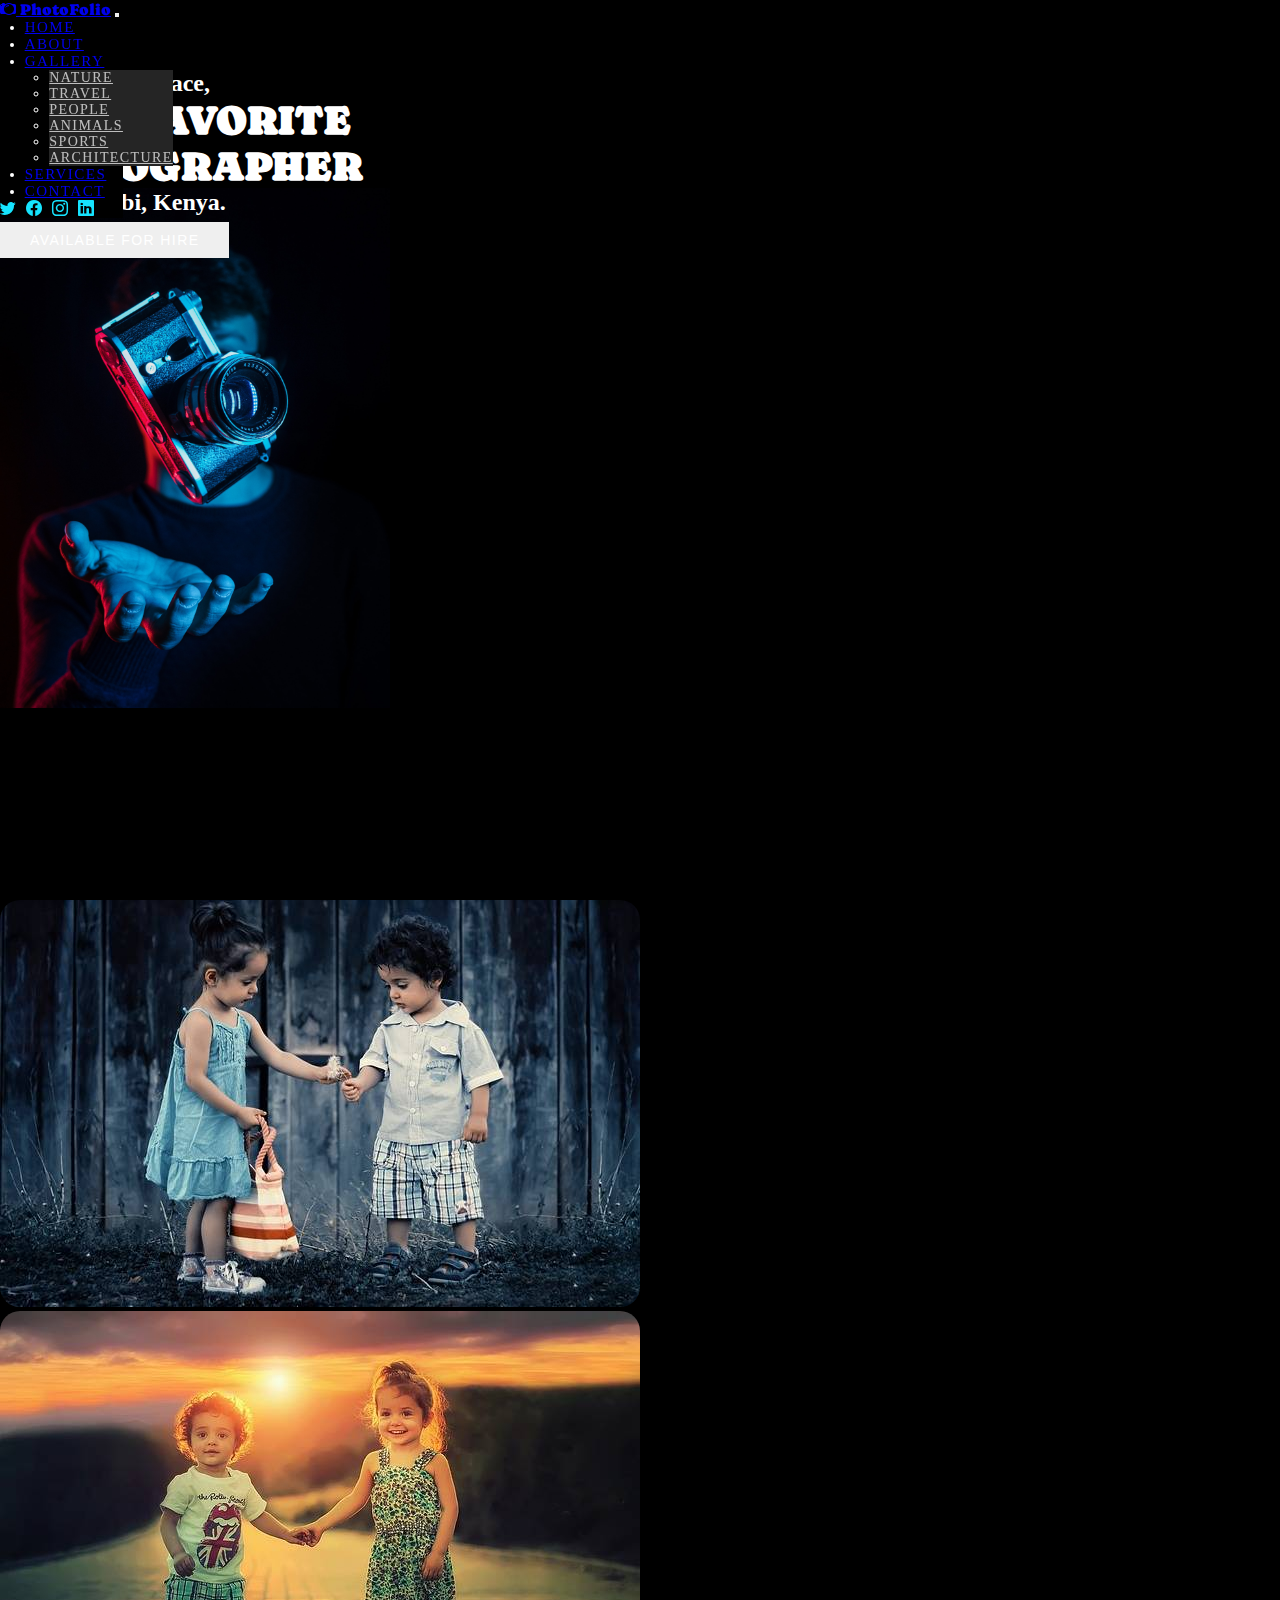
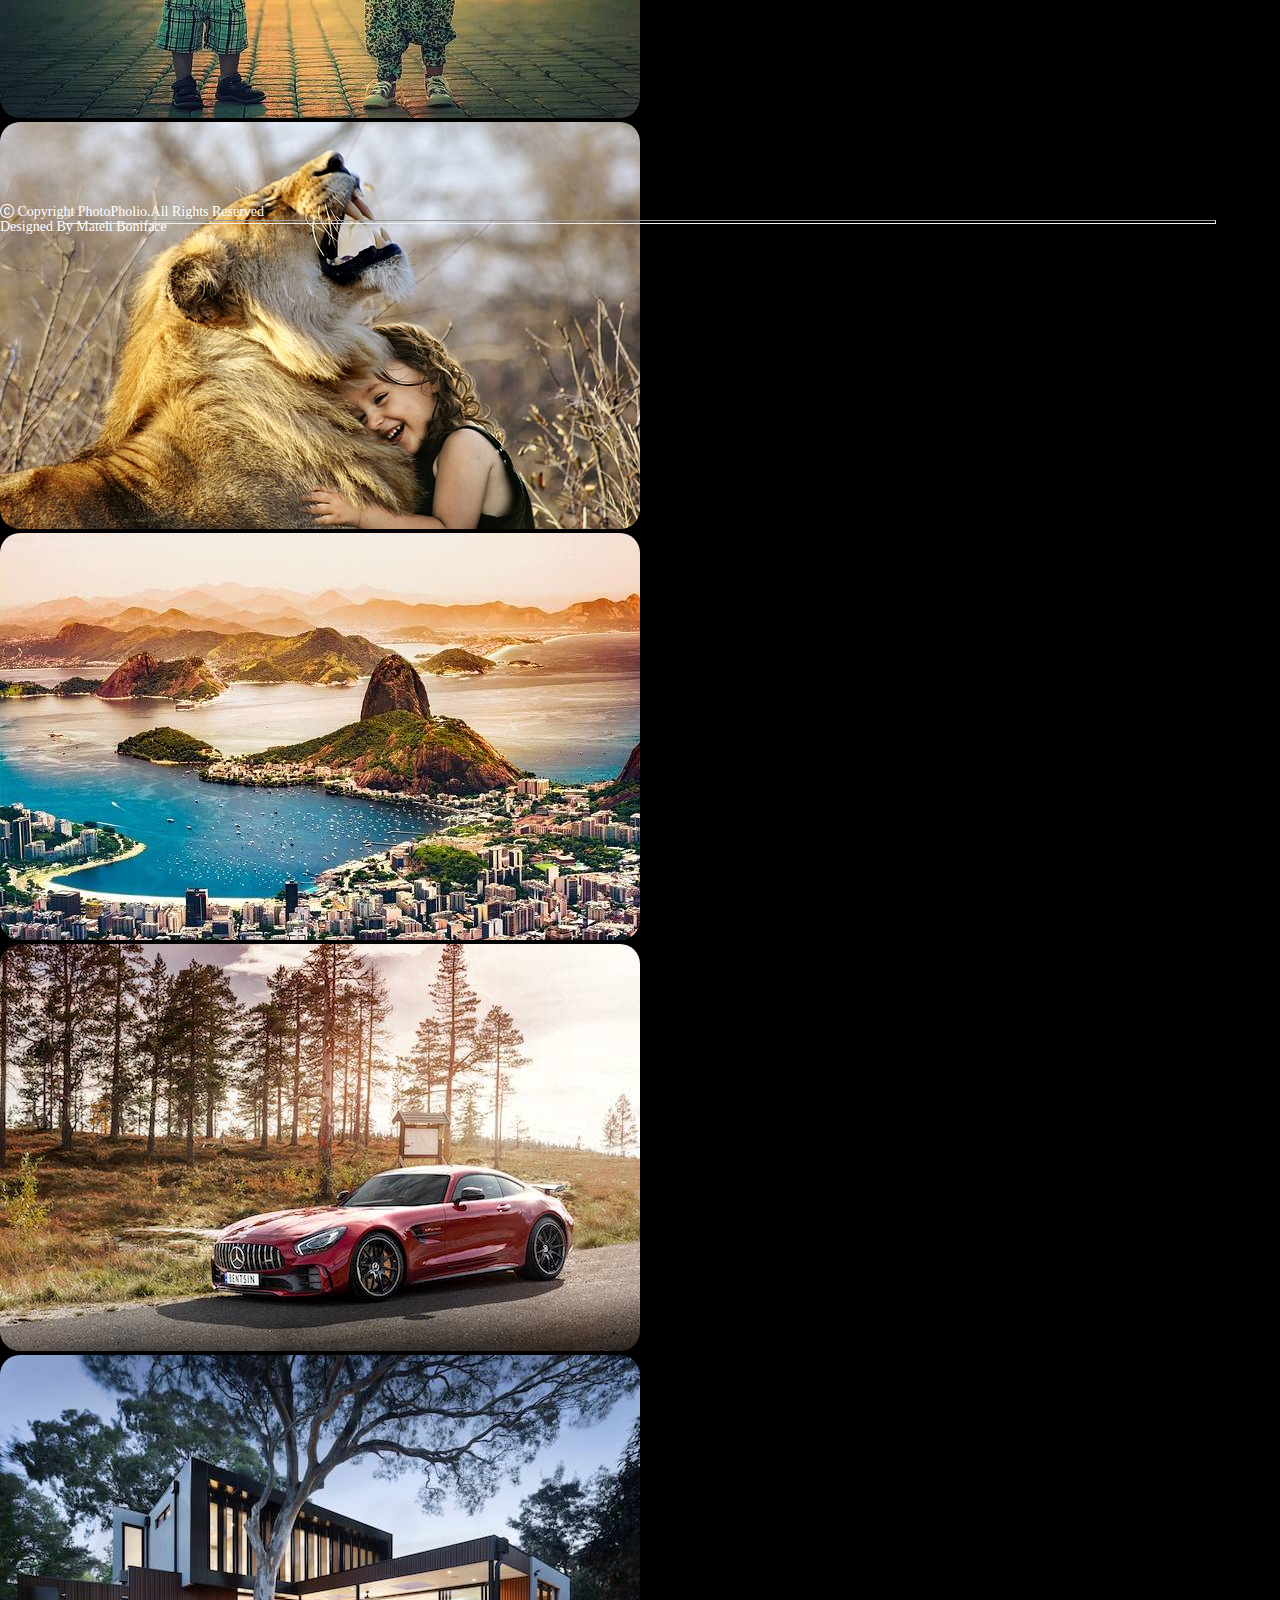
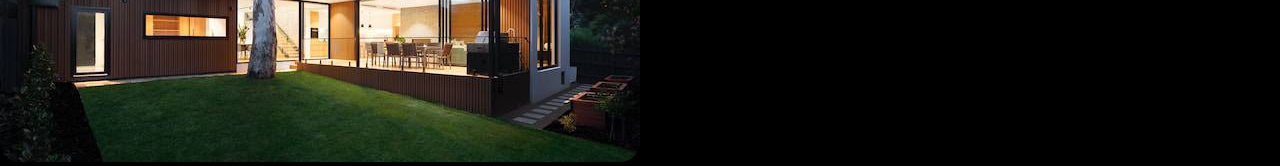
<file: index.html>
<!DOCTYPE html>
<html lang="en">
<head>
    <meta charset="UTF-8">
    <meta name="viewport" content="width=device-width, initial-scale=1.0">
    <title>PhotoFolio</title>
    <link rel="stylesheet" href="./css/style.css">
    <link href="https://cdn.jsdelivr.net/npm/bootstrap@5.0.2/dist/css/bootstrap.min.css" rel="stylesheet" integrity="sha384-EVSTQN3/azprG1Anm3QDgpJLIm9Nao0Yz1ztcQTwFspd3yD65VohhpuuCOmLASjC" crossorigin="anonymous">
    <link rel="stylesheet" href="https://cdn.jsdelivr.net/npm/bootstrap-icons@1.10.5/font/bootstrap-icons.css">
</head>
<body style="background-color: #000000;">
    <header>
        <nav class="navbar fixed-top navbar-expand-lg navbar-dark bg-black">
            <div class="container-fluid">
              <a class="navbar-brand mx-5 text-info fs-2" href="index.html">
                <i class="bi bi-camera2 fs-2 pt-5"></i> PhotoFolio</a>
              <button class="navbar-toggler" type="button" data-bs-toggle="collapse" data-bs-target="#navbarSupportedContent" aria-controls="navbarSupportedContent" aria-expanded="false" aria-label="Toggle navigation">
                <span class="navbar-toggler-icon"></span>
              </button>
              <div class="collapse navbar-collapse" id="navbarSupportedContent">
                <ul class="navbar-nav me-auto mb-2 mb-lg-0 align-items-start fw-semibold" style="font-size: 15px;">
                  <li class="nav-item">
                    <a class="nav-link active" aria-current="page" href="index.html">Home</a>
                  </li>
                  <li class="nav-item">
                    <a class="nav-link" href="./files/about.html">About</a>
                  </li>
                  <li class="nav-item dropdown">
                    <a class="nav-link dropdown-toggle" href="#" id="navbarDropdown" role="button" data-bs-toggle="dropdown" aria-expanded="false">
                      Gallery
                    </a>
                    <ul class="dropdown-menu p-2 fw-bold" aria-labelledby="navbarDropdown" style="font-size: 14px;">
                      <li><a class="dropdown-item" href="./files/nature.html">Nature</a></li>
                      <li><a class="dropdown-item" href="./files/travel.html">Travel</a></li>
                      <li><a class="dropdown-item" href="./files/people.html">People</a></li>
                      <li><a class="dropdown-item" href="./files/animals.html">Animals</a></li>
                      <li><a class="dropdown-item" href="./files/sports.html">Sports</a></li>
                      <li><a class="dropdown-item" href="./files/architecture.html">Architecture</a></li>
                    </ul>
                  </li>
                  <li class="nav-item">
                    <a class="nav-link" href="./files/services.html">Services</a>
                  </li>
                  <li class="nav-item">
                    <a class="nav-link" href="./files/contact.html">Contact</a>
                  </li>
                </ul>
                <div class="socials align-items-end">
                    <i class="bi bi-twitter"></i>
                    <i class="bi bi-facebook"></i>
                    <i class="bi bi-instagram"></i>
                    <i class="bi bi-linkedin"></i>
                  </div>
              </div>
            </div>
          </nav>
    </header>
    <main>
    <!-- Home section -->
    <section id="home">
        <div class="container-fluid">
            <div class="row justify-content-center align-items-center">
                <div class="col-md-5 text-center text-md-start" style="position: relative; top: 70px;">
                    <h1>
                        <div class="display-6 fw-bold">I'm Mateli Boniface,</div>
                        <div class="display-4">Your favorite <br>photographer</div>
                        <div class="display-6 text-muted">from Nairobi, Kenya.</div>
                        <a href="./files/contact.html">
                          <button class="btn btn-info fw-bolder">Available for hire</button>
                        </a>
                    </h1>
                </div>
                <div class="col-md-5 text-center text-md-end">
                  <img src="./images/banner_img.png" alt="a man" class="img-fluid d-none d-md-block pt-5" style="height: 520px;">
                </div>
            </div>
        </div>
        <div class="container text-center pt-5">
          <div class="row pt-3 g-3">
            <div class="col-md-4">
               <img class="img-fluid" src="./images/img1.jpg" alt="">
            </div>
            <div class="col-md-4">
               <img class="img-fluid" src="./images/img2.jpg" alt="">
            </div>
            <div class="col-md-4">
              <img class="img-fluid" src="./images/img3.jpg" alt="">
            </div>
            <div class="col-md-4">
              <img class="img-fluid" src="./images/img4.jpg" alt="">
           </div>
           <div class="col-md-4">
              <img class="img-fluid" src="./images/img5.jpg" alt="">
           </div>
           <div class="col-md-4">
             <img class="img-fluid" src="./images/img6.jpg" alt="">
           </div>
          </div>
        </div>
    </section>
    </main>
    <footer>
      <hr class="text-muted lead">
       <div class="container pt-5">
          <div class="text-center d-block align-items-center">
             <p class="text-center align-items-center fw-normal text-secondary"><i class="bi bi-c-circle "></i> Copyright <span class="fw-bold ">PhotoPholio</span>.All Rights Reserved</p> <br>
            <p style="position: relative; top: -20px;">Designed By <span class="text-warning text-uppercase">Mateli Boniface</span></p>
          </div>
       </div>
    </footer>
    <script src="https://cdn.jsdelivr.net/npm/bootstrap@5.0.2/dist/js/bootstrap.bundle.min.js" integrity="sha384-MrcW6ZMFYlzcLA8Nl+NtUVF0sA7MsXsP1UyJoMp4YLEuNSfAP+JcXn/tWtIaxVXM" crossorigin="anonymous"></script>
</body>
</html>
</file>
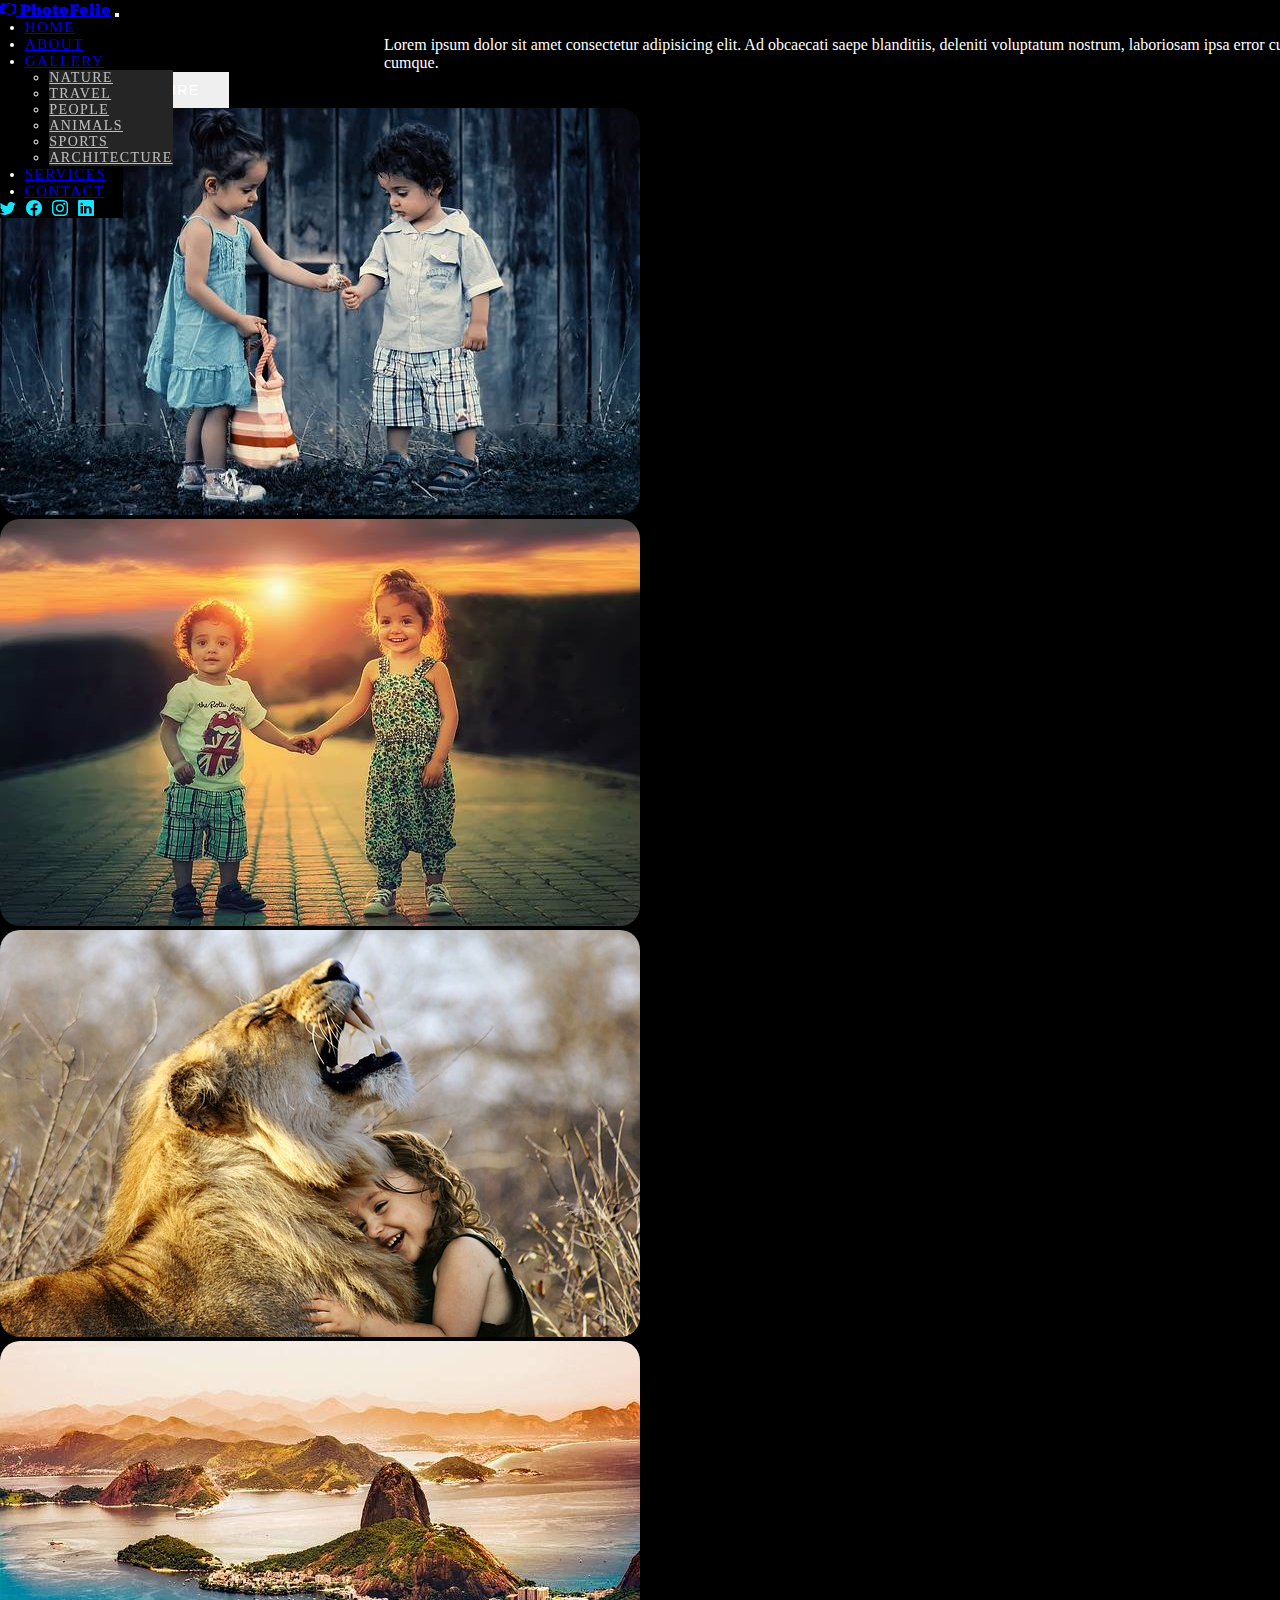
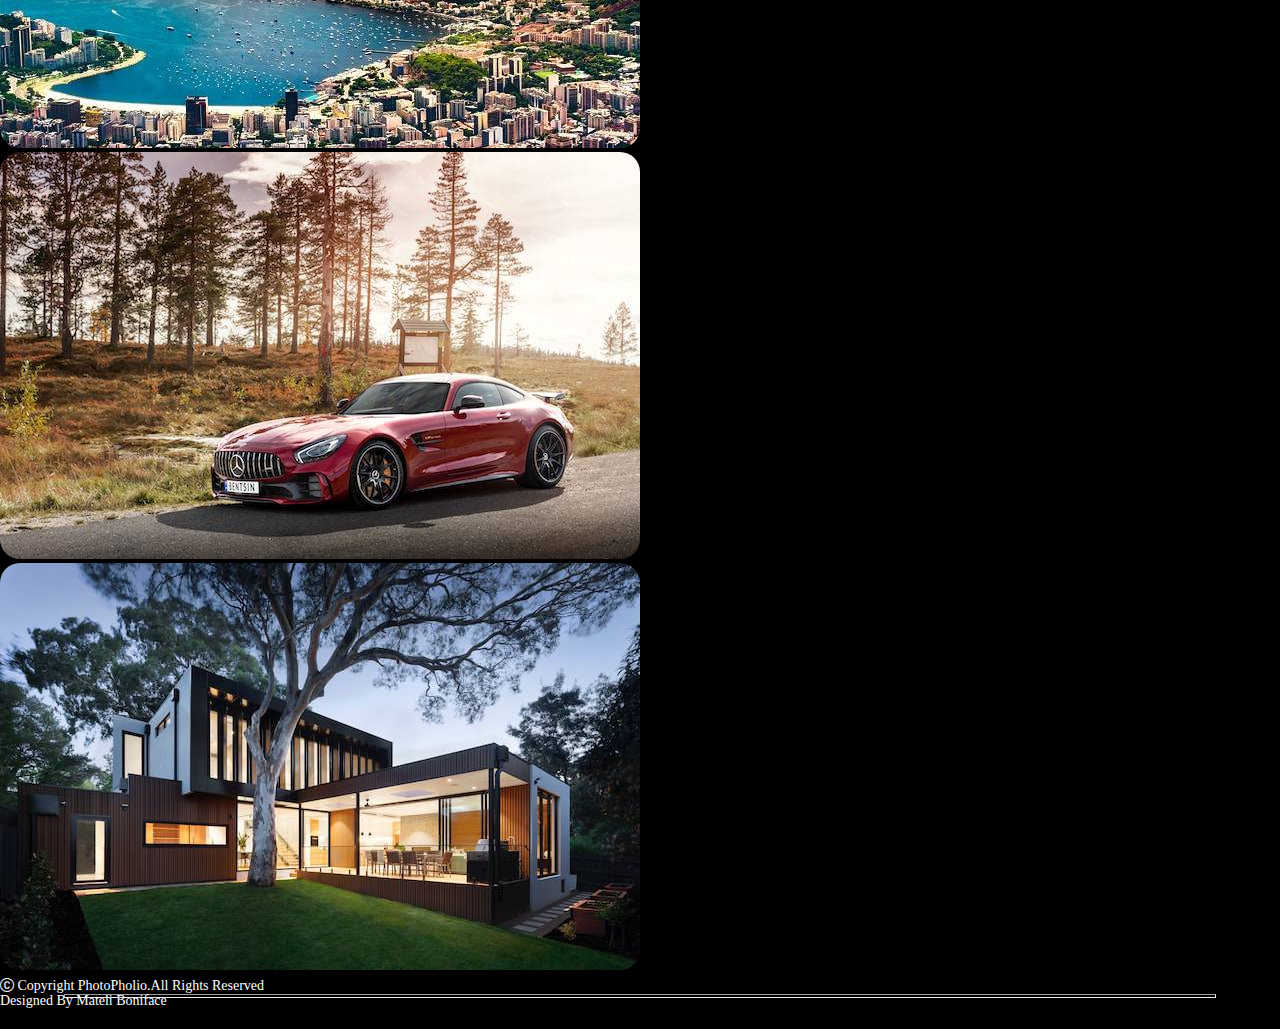
<file: files/animals.html>
<!DOCTYPE html>
<html lang="en">
<head>
    <meta charset="UTF-8">
    <meta name="viewport" content="width=device-width, initial-scale=1.0">
    <title>PhotoFolio</title>
    <link rel="stylesheet" href="../css/style.css">
    <link href="https://cdn.jsdelivr.net/npm/bootstrap@5.0.2/dist/css/bootstrap.min.css" rel="stylesheet" integrity="sha384-EVSTQN3/azprG1Anm3QDgpJLIm9Nao0Yz1ztcQTwFspd3yD65VohhpuuCOmLASjC" crossorigin="anonymous">
    <link rel="stylesheet" href="https://cdn.jsdelivr.net/npm/bootstrap-icons@1.10.5/font/bootstrap-icons.css">
</head>
<body style="background-color: #000000;">
    <header>
        <nav class="navbar fixed-top navbar-expand-lg navbar-dark bg-black">
            <div class="container-fluid">
              <a class="navbar-brand mx-5 text-info fs-2" href="../index.html">
                <i class="bi bi-camera2 fs-2 pt-5"></i> PhotoFolio</a>
              <button class="navbar-toggler" type="button" data-bs-toggle="collapse" data-bs-target="#navbarSupportedContent" aria-controls="navbarSupportedContent" aria-expanded="false" aria-label="Toggle navigation">
                <span class="navbar-toggler-icon"></span>
              </button>
              <div class="collapse navbar-collapse" id="navbarSupportedContent">
                <ul class="navbar-nav me-auto mb-2 mb-lg-0 align-items-start fw-semibold" style="font-size: 15px;">
                  <li class="nav-item">
                    <a class="nav-link" href="../index.html">Home</a>
                  </li>
                  <li class="nav-item">
                    <a class="nav-link" href="about.html">About</a>
                  </li>
                  <li class="nav-item dropdown">
                    <a class="nav-link dropdown-toggle active" aria-current="page" href="#" id="navbarDropdown" role="button" data-bs-toggle="dropdown" aria-expanded="false">
                      Gallery
                    </a>
                    <ul class="dropdown-menu p-2 fw-bold" aria-labelledby="navbarDropdown" style="font-size: 14px;">
                      <li><a class="dropdown-item" href="nature.html">Nature</a></li>
                      <li><a class="dropdown-item" href="travel.html">Travel</a></li>
                      <li><a class="dropdown-item" href="people.html">People</a></li>
                      <li><a class="dropdown-item" href="animals.html">Animals</a></li>
                      <li><a class="dropdown-item" href="sports.html">Sports</a></li>
                      <li><a class="dropdown-item" href="architecture.html">Architecture</a></li>
                    </ul>
                  </li>
                  <li class="nav-item">
                    <a class="nav-link" href="services.html">Services</a>
                  </li>
                  <li class="nav-item">
                    <a class="nav-link" href="contact.html">Contact</a>
                  </li>
                </ul>
                <div class="socials align-items-end">
                    <i class="bi bi-twitter"></i>
                    <i class="bi bi-facebook"></i>
                    <i class="bi bi-instagram"></i>
                    <i class="bi bi-linkedin"></i>
                  </div>
              </div>
            </div>
          </nav>
    </header>
    <main>
        <section class="pt-5 hero_container w-100">
            <div class="text-center justify-content-center d-block col-md-4 pt-5 w-100">
                <h1 class="pt-5">
                    <div class="display-3 text-white">Animals Images</div>
                </h1>
                <p class="mx-5 col-md-4">Lorem ipsum dolor sit amet consectetur adipisicing elit. Ad obcaecati saepe blanditiis, deleniti voluptatum nostrum, laboriosam ipsa error cum consequuntur nisi temporibus corporis voluptate fuga cumque.</p>
                <a href="contact.html">
                    <button class="btn btn-info fw-bolder">Available for hire</button>
                </a>
            </div>
        </section>
        <section class="pt-5 w-100 grid_section">
            <div class="container text-center pt-5">
                <div class="row pt-3 g-3">
                  <div class="col-md-4">
                     <img class="img-fluid borders" src="../images/img1.jpg" alt="">
                  </div>
                  <div class="col-md-4">
                     <img class="img-fluid borders" src="../images/img2.jpg" alt="">
                  </div>
                  <div class="col-md-4">
                    <img class="img-fluid borders" src="../images/img3.jpg" alt="">
                  </div>
                  <div class="col-md-4">
                    <img class="img-fluid borders" src="../images/img4.jpg" alt="">
                 </div>
                 <div class="col-md-4">
                    <img class="img-fluid borders" src="../images/img5.jpg" alt="">
                 </div>
                 <div class="col-md-4">
                   <img class="img-fluid borders" src="../images/img6.jpg" alt="">
                 </div>
                </div>
              </div>
        </section>
    </main>
    <footer>
        <hr class="text-muted lead">
         <div class="container pt-5">
            <div class="text-center d-block align-items-center">
               <p class="text-center align-items-center fw-normal text-secondary"><i class="bi bi-c-circle "></i> Copyright <span class="fw-bold ">PhotoPholio</span>.All Rights Reserved</p> <br>
              <p style="position: relative; top: -20px;">Designed By <span class="text-warning text-uppercase">Mateli Boniface</span></p>
            </div>
         </div>
      </footer>
    <script src="https://cdn.jsdelivr.net/npm/bootstrap@5.0.2/dist/js/bootstrap.bundle.min.js" integrity="sha384-MrcW6ZMFYlzcLA8Nl+NtUVF0sA7MsXsP1UyJoMp4YLEuNSfAP+JcXn/tWtIaxVXM" crossorigin="anonymous"></script>
</body>
</html>
</file>
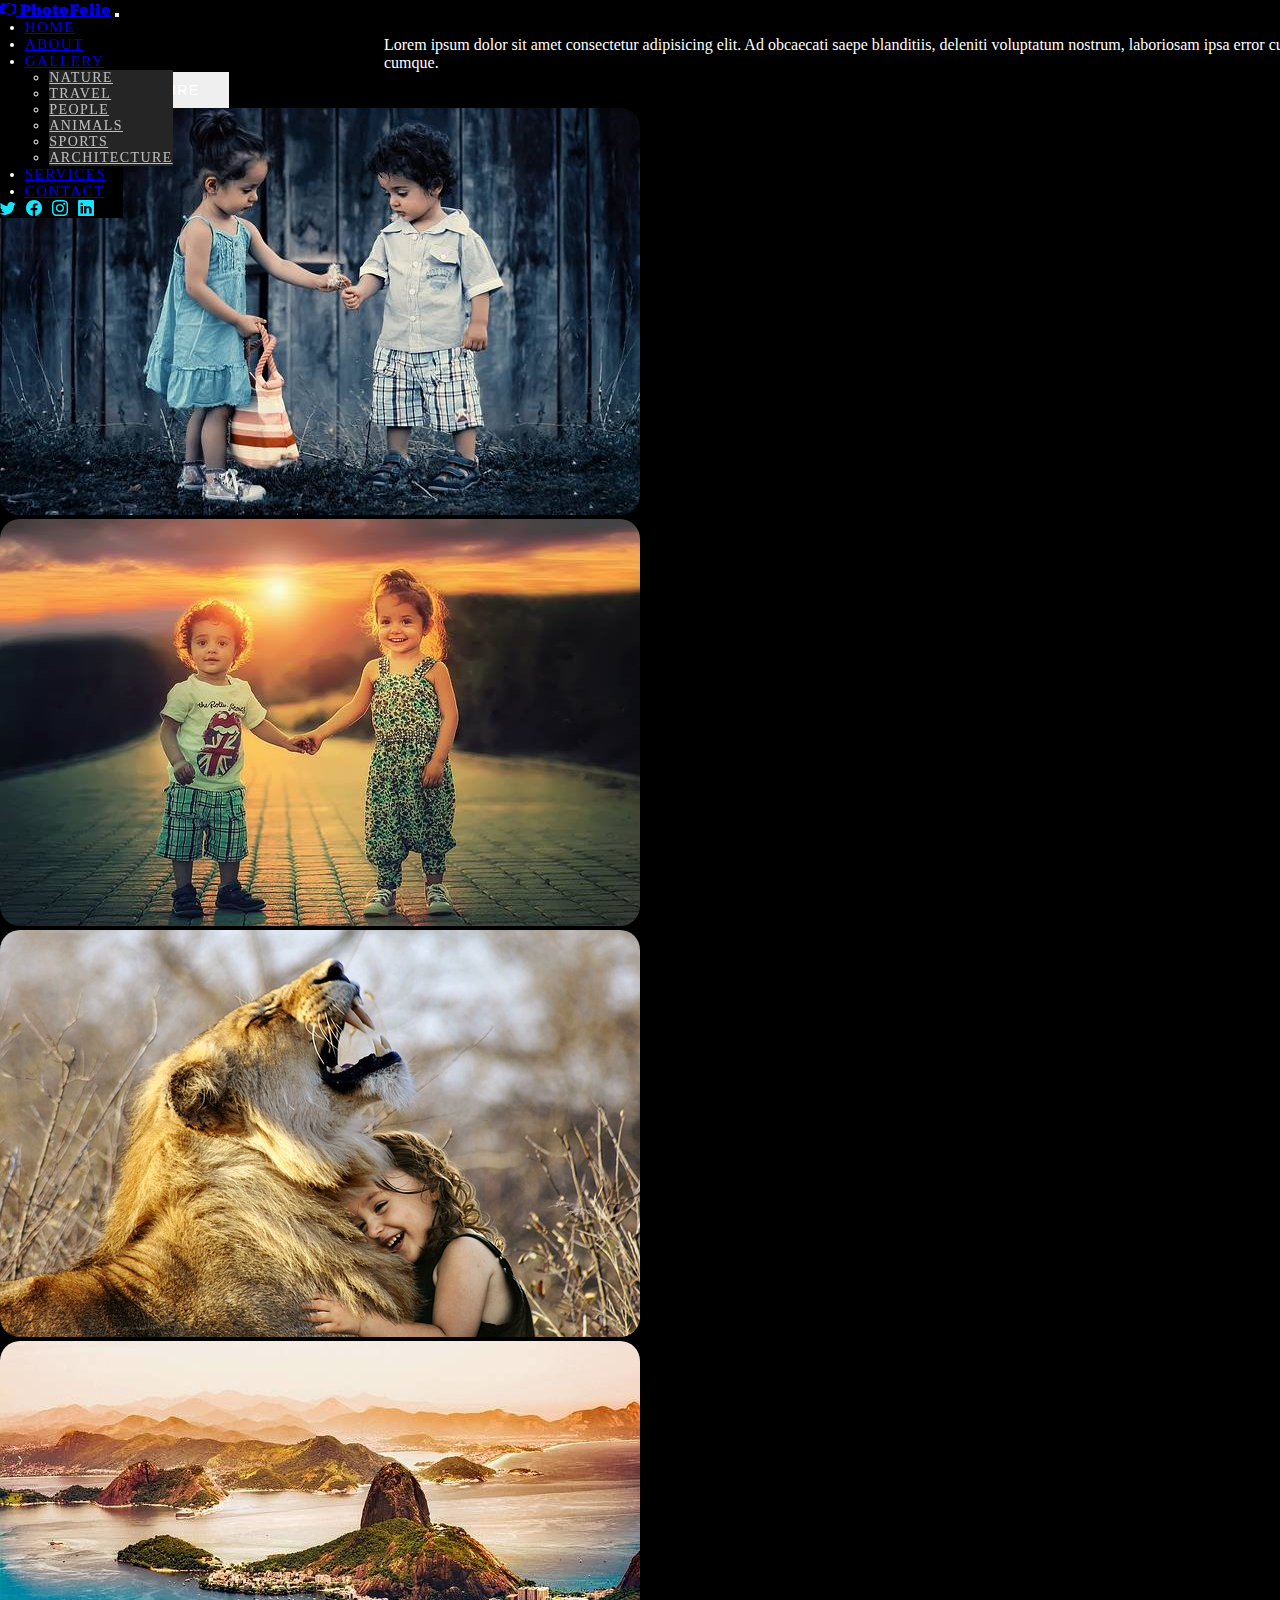
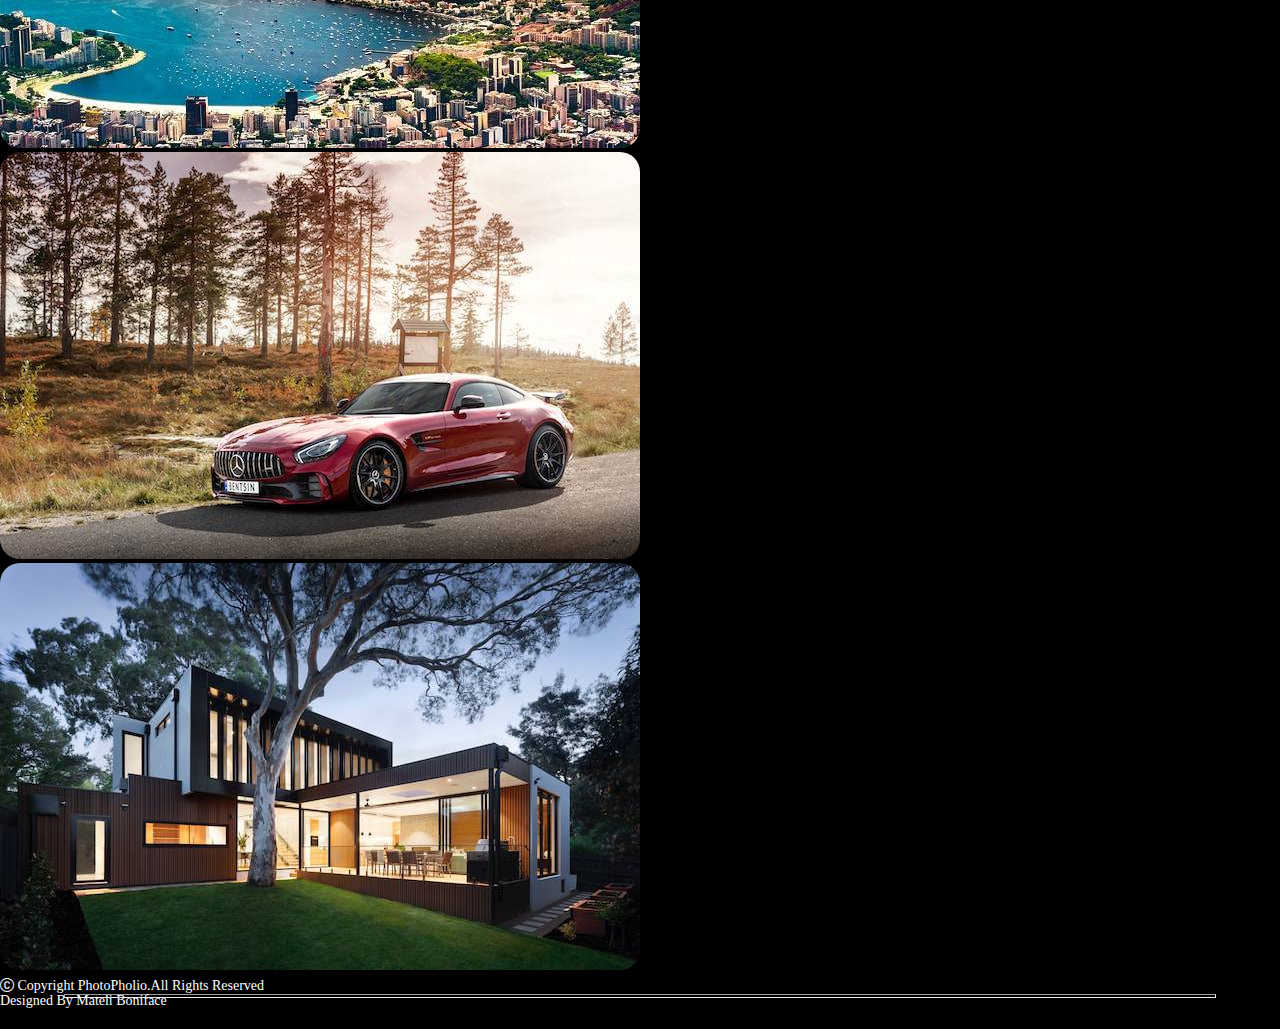
<file: files/architecture.html>
<!DOCTYPE html>
<html lang="en">
<head>
    <meta charset="UTF-8">
    <meta name="viewport" content="width=device-width, initial-scale=1.0">
    <title>PhotoFolio</title>
    <link rel="stylesheet" href="../css/style.css">
    <link href="https://cdn.jsdelivr.net/npm/bootstrap@5.0.2/dist/css/bootstrap.min.css" rel="stylesheet" integrity="sha384-EVSTQN3/azprG1Anm3QDgpJLIm9Nao0Yz1ztcQTwFspd3yD65VohhpuuCOmLASjC" crossorigin="anonymous">
    <link rel="stylesheet" href="https://cdn.jsdelivr.net/npm/bootstrap-icons@1.10.5/font/bootstrap-icons.css">
</head>
<body style="background-color: #000000;">
    <header>
        <nav class="navbar fixed-top navbar-expand-lg navbar-dark bg-black">
            <div class="container-fluid">
              <a class="navbar-brand mx-5 text-info fs-2" href="../index.html">
                <i class="bi bi-camera2 fs-2 pt-5"></i> PhotoFolio</a>
              <button class="navbar-toggler" type="button" data-bs-toggle="collapse" data-bs-target="#navbarSupportedContent" aria-controls="navbarSupportedContent" aria-expanded="false" aria-label="Toggle navigation">
                <span class="navbar-toggler-icon"></span>
              </button>
              <div class="collapse navbar-collapse" id="navbarSupportedContent">
                <ul class="navbar-nav me-auto mb-2 mb-lg-0 align-items-start fw-semibold" style="font-size: 15px;">
                  <li class="nav-item">
                    <a class="nav-link" href="../index.html">Home</a>
                  </li>
                  <li class="nav-item">
                    <a class="nav-link" href="about.html">About</a>
                  </li>
                  <li class="nav-item dropdown">
                    <a class="nav-link dropdown-toggle active" aria-current="page" href="#" id="navbarDropdown" role="button" data-bs-toggle="dropdown" aria-expanded="false">
                      Gallery
                    </a>
                    <ul class="dropdown-menu p-2 fw-bold" aria-labelledby="navbarDropdown" style="font-size: 14px;">
                      <li><a class="dropdown-item" href="nature.html">Nature</a></li>
                      <li><a class="dropdown-item" href="travel.html">Travel</a></li>
                      <li><a class="dropdown-item" href="people.html">People</a></li>
                      <li><a class="dropdown-item" href="animals.html">Animals</a></li>
                      <li><a class="dropdown-item" href="sports.html">Sports</a></li>
                      <li><a class="dropdown-item" href="architecture.html">Architecture</a></li>
                    </ul>
                  </li>
                  <li class="nav-item">
                    <a class="nav-link" href="services.html">Services</a>
                  </li>
                  <li class="nav-item">
                    <a class="nav-link" href="contact.html">Contact</a>
                  </li>
                </ul>
                <div class="socials align-items-end">
                    <i class="bi bi-twitter"></i>
                    <i class="bi bi-facebook"></i>
                    <i class="bi bi-instagram"></i>
                    <i class="bi bi-linkedin"></i>
                  </div>
              </div>
            </div>
          </nav>
    </header>
    <main>
        <section class="pt-5 hero_container w-100">
            <div class="text-center justify-content-center d-block col-md-4 pt-5 w-100">
                <h1 class="pt-5">
                    <div class="display-3 text-white">Architecture Images</div>
                </h1>
                <p class="mx-5 col-md-4">Lorem ipsum dolor sit amet consectetur adipisicing elit. Ad obcaecati saepe blanditiis, deleniti voluptatum nostrum, laboriosam ipsa error cum consequuntur nisi temporibus corporis voluptate fuga cumque.</p>
                <a href="contact.html">
                    <button class="btn btn-info fw-bolder">Available for hire</button>
                </a>
            </div>
        </section>
        <section class="pt-5 w-100 grid_section">
            <div class="container text-center pt-5">
                <div class="row pt-3 g-3">
                  <div class="col-md-4">
                     <img class="img-fluid borders" src="../images/img1.jpg" alt="">
                  </div>
                  <div class="col-md-4">
                     <img class="img-fluid borders" src="../images/img2.jpg" alt="">
                  </div>
                  <div class="col-md-4">
                    <img class="img-fluid borders" src="../images/img3.jpg" alt="">
                  </div>
                  <div class="col-md-4">
                    <img class="img-fluid borders" src="../images/img4.jpg" alt="">
                 </div>
                 <div class="col-md-4">
                    <img class="img-fluid borders" src="../images/img5.jpg" alt="">
                 </div>
                 <div class="col-md-4">
                   <img class="img-fluid borders" src="../images/img6.jpg" alt="">
                 </div>
                </div>
              </div>
        </section>
    </main>
    <footer>
        <hr class="text-muted lead">
         <div class="container pt-5">
            <div class="text-center d-block align-items-center">
               <p class="text-center align-items-center fw-normal text-secondary"><i class="bi bi-c-circle "></i> Copyright <span class="fw-bold ">PhotoPholio</span>.All Rights Reserved</p> <br>
              <p style="position: relative; top: -20px;">Designed By <span class="text-warning text-uppercase">Mateli Boniface</span></p>
            </div>
         </div>
      </footer>
    <script src="https://cdn.jsdelivr.net/npm/bootstrap@5.0.2/dist/js/bootstrap.bundle.min.js" integrity="sha384-MrcW6ZMFYlzcLA8Nl+NtUVF0sA7MsXsP1UyJoMp4YLEuNSfAP+JcXn/tWtIaxVXM" crossorigin="anonymous"></script>
</body>
</html>
</file>
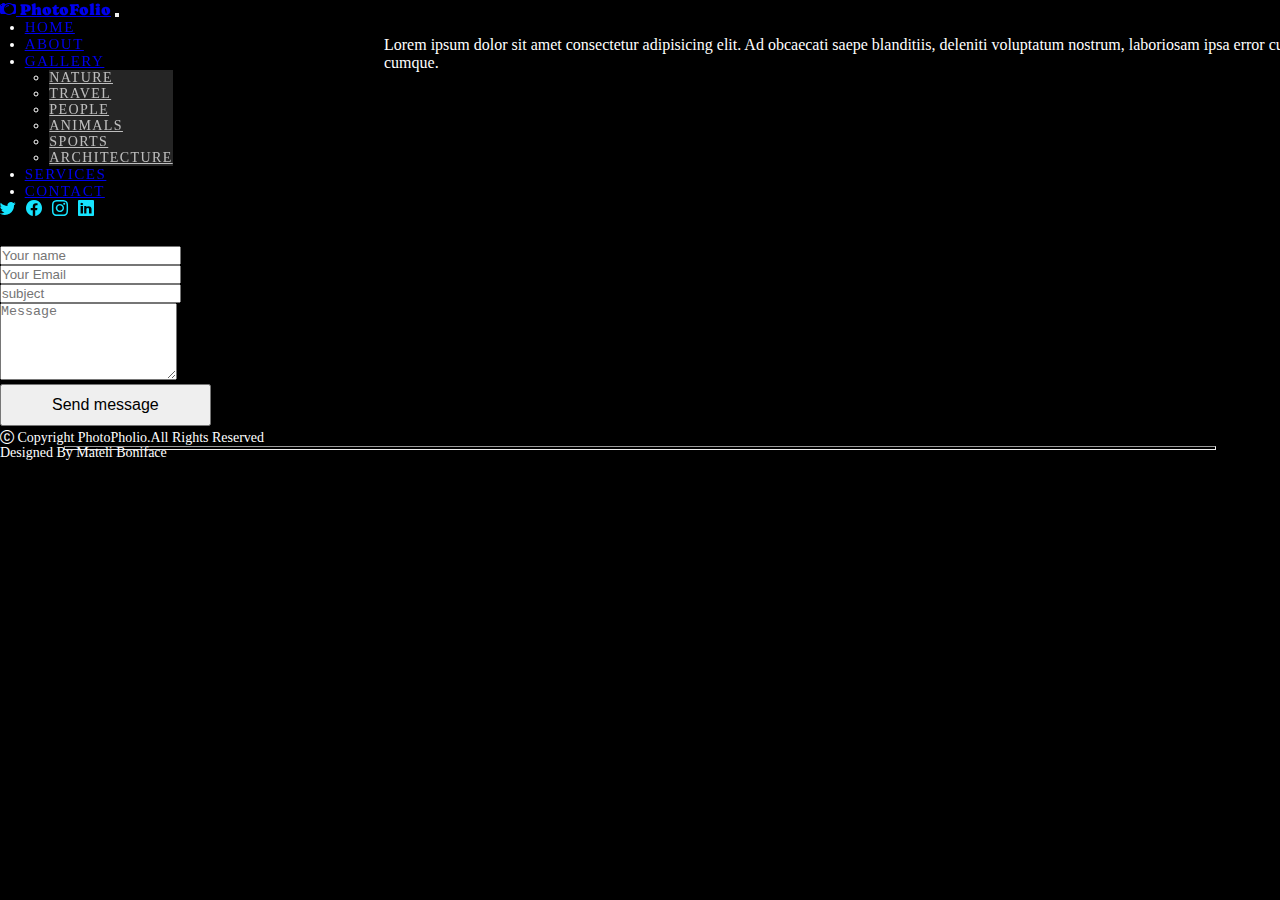
<file: files/contact.html>
<!DOCTYPE html>
<html lang="en">
<head>
    <meta charset="UTF-8">
    <meta name="viewport" content="width=device-width, initial-scale=1.0">
    <title>PhotoFolio</title>
    <link rel="stylesheet" href="../css/style.css">
    <link href="https://cdn.jsdelivr.net/npm/bootstrap@5.0.2/dist/css/bootstrap.min.css" rel="stylesheet" integrity="sha384-EVSTQN3/azprG1Anm3QDgpJLIm9Nao0Yz1ztcQTwFspd3yD65VohhpuuCOmLASjC" crossorigin="anonymous">
    <link rel="stylesheet" href="https://cdn.jsdelivr.net/npm/bootstrap-icons@1.10.5/font/bootstrap-icons.css">
</head>
<body style="background-color: #000000;">
    <header>
        <nav class="navbar fixed-top navbar-expand-lg navbar-dark bg-black">
            <div class="container-fluid">
              <a class="navbar-brand mx-5 text-info fs-2" href="../index.html">
                <i class="bi bi-camera2 fs-2 pt-5"></i> PhotoFolio</a>
              <button class="navbar-toggler" type="button" data-bs-toggle="collapse" data-bs-target="#navbarSupportedContent" aria-controls="navbarSupportedContent" aria-expanded="false" aria-label="Toggle navigation">
                <span class="navbar-toggler-icon"></span>
              </button>
              <div class="collapse navbar-collapse" id="navbarSupportedContent">
                <ul class="navbar-nav me-auto mb-2 mb-lg-0 align-items-start fw-semibold" style="font-size: 15px;">
                  <li class="nav-item">
                    <a class="nav-link" href="../index.html">Home</a>
                  </li>
                  <li class="nav-item">
                    <a class="nav-link" href="about.html">About</a>
                  </li>
                  <li class="nav-item dropdown">
                    <a class="nav-link dropdown-toggle" href="#" id="navbarDropdown" role="button" data-bs-toggle="dropdown" aria-expanded="false">
                      Gallery
                    </a>
                    <ul class="dropdown-menu  p-2 fw-bold" aria-labelledby="navbarDropdown" style="font-size: 14px;">
                      <li><a class="dropdown-item" href="nature.html">Nature</a></li>
                      <li><a class="dropdown-item" href="travel.html">Travel</a></li>
                      <li><a class="dropdown-item" href="people.html">People</a></li>
                      <li><a class="dropdown-item" href="animals.html">Animals</a></li>
                      <li><a class="dropdown-item" href="sports.html">Sports</a></li>
                      <li><a class="dropdown-item" href="architecture.html">Architecture</a></li>
                    </ul>
                  </li>
                  <li class="nav-item">
                    <a class="nav-link" href="services.html">Services</a>
                  </li>
                  <li class="nav-item">
                    <a class="nav-link active" aria-current="page" href="contact.html">Contact</a>
                  </li>
                </ul>
                <div class="socials align-items-end">
                    <i class="bi bi-twitter"></i>
                    <i class="bi bi-facebook"></i>
                    <i class="bi bi-instagram"></i>
                    <i class="bi bi-linkedin"></i>
                  </div>
              </div>
            </div>
          </nav>
    </header>
    <main>
        <section class="pt-5 hero_container w-100">
            <div class="text-center justify-content-center d-block col-md-4 pt-5 w-100">
                <h1 class="pt-5">
                    <div class="display-3 text-white">CONTACT</div>
                </h1>
                <p class="mx-5 col-md-4">Lorem ipsum dolor sit amet consectetur adipisicing elit. Ad obcaecati saepe blanditiis, deleniti voluptatum nostrum, laboriosam ipsa error cum consequuntur nisi temporibus corporis voluptate fuga cumque.</p>
            </div>
        </section>
        <section class="pt-5">
            <div class="container pt-5">
                <div class="grid d-md-flex d-sm-block justify-content-center text-center">
                    <div class="col-lg-3 d-flex">
                        <i class="bi bi-geo-alt text-success bg-dark rounded-circle fw-bolder fs-5 p-2 icon" style="width: 44px; height: 44px;"></i>
                        <div class="d-block text-md-start mx-3">
                        <h3 class="text-capitalize fs-5 fw-bolder text-secondary">Location:</h3>
                        <p class="text-capitalize text-white">avenue street,Nairobi</p>
                        </div>
                    </div>
                    <div class="col-lg-3 d-flex">
                        <i class="bi bi-envelope text-success bg-dark rounded-circle fw-bolder fs-5 p-2 icon" style="width: 44px; height: 44px;"></i>
                        <div class="d-block text-md-start mx-3">
                        <h3 class="text-capitalize fs-5 fw-bolder text-secondary">Email:</h3>
                        <p class="text-white">info@example.com</p>
                        </div>
                    </div>
                    <div class="col-lg-3 d-flex">
                        <i class="bi bi-phone text-success bg-dark rounded-circle fw-bolder fs-5 p-2 icon" style="width: 44px; height: 44px;"></i>
                        <div class="d-block text-md-start mx-3">
                        <h3 class="text-capitalize fs-5 fw-bolder text-secondary">Call:</h3>
                        <p class="text-capitalize text-white">+254 115 554 857</p>
                        </div>
                    </div>
                </div>
                <form class="row g-3">
                    <div class="col-md-6">
                      <input type="text" class="form-control bg-dark border border-0" id="Name" placeholder="Your name" required>
                    </div>
                    <div class="col-md-6">
                      <input type="email" class="form-control bg-dark border border-0" id="Email" placeholder="Your Email" required>
                    </div>
                    <div class="col-12">
                      <input type="text" class="form-control bg-dark border border-0" id="text" placeholder="subject" required>
                    </div>
                    <div class="col-12">
                        <textarea class="form-control bg-dark border border-0" aria-label="With textarea" rows="5" placeholder="Message" required></textarea>
                    </div>
                    <div class="col-12 d-flex align-items-center justify-content-center text-center">
                        <button type="submit" class="btn btn-info text-center text-white text-capitalize fw-bold border border-0" style="padding: 10px 50px; font-size: 16px">Send message</button>
                      </div>
                </form>
            </div>
        </section>
    </main>
    <footer>
        <hr class="text-muted lead">
         <div class="container pt-5">
            <div class="text-center d-block align-items-center">
               <p class="text-center align-items-center fw-normal text-secondary">
                <i class="bi bi-c-circle "></i> Copyright <span class="fw-bold ">PhotoPholio</span>.All Rights Reserved</p> <br>
              <p style="position: relative; top: -20px;">Designed By <span class="text-warning text-uppercase">Mateli Boniface</span></p>
            </div>
         </div>
    </footer>
      <script src="https://cdn.jsdelivr.net/npm/bootstrap@5.0.2/dist/js/bootstrap.bundle.min.js" integrity="sha384-MrcW6ZMFYlzcLA8Nl+NtUVF0sA7MsXsP1UyJoMp4YLEuNSfAP+JcXn/tWtIaxVXM" crossorigin="anonymous"></script>
</body>
</html>
</file>
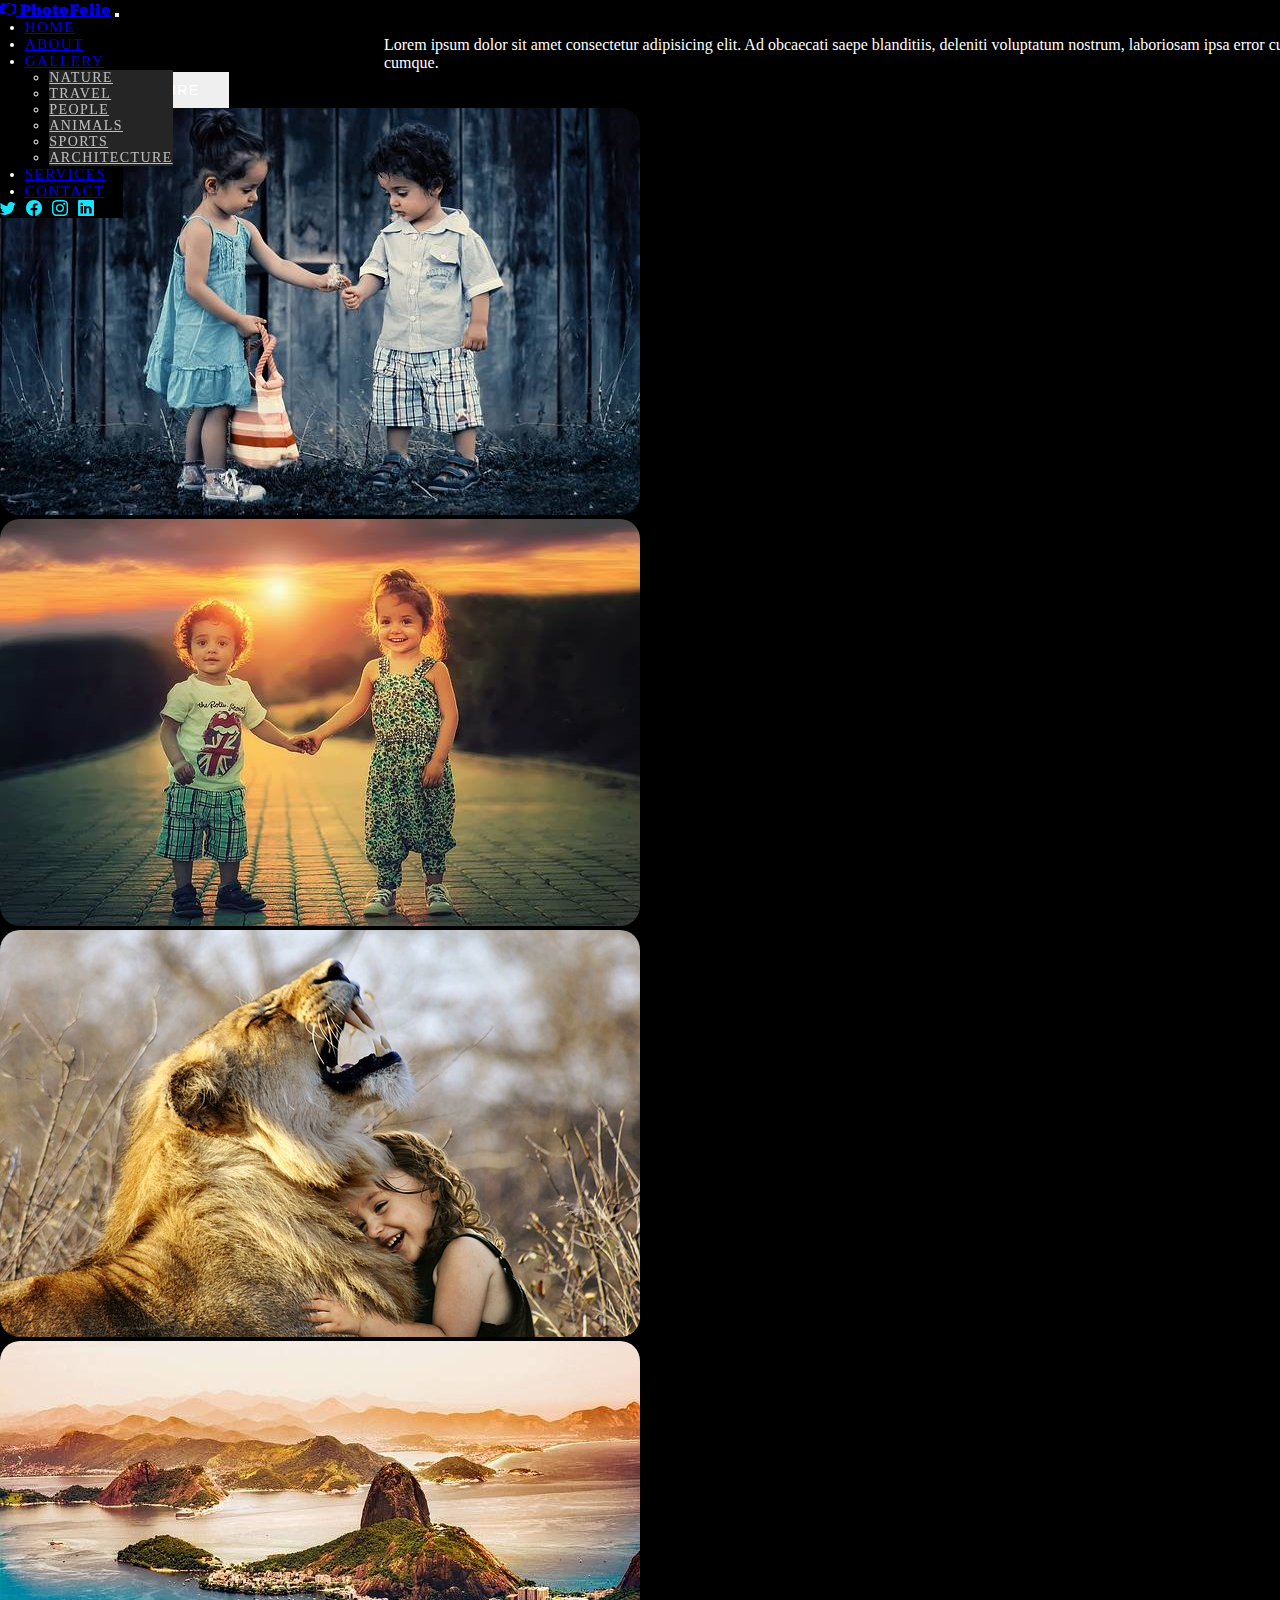
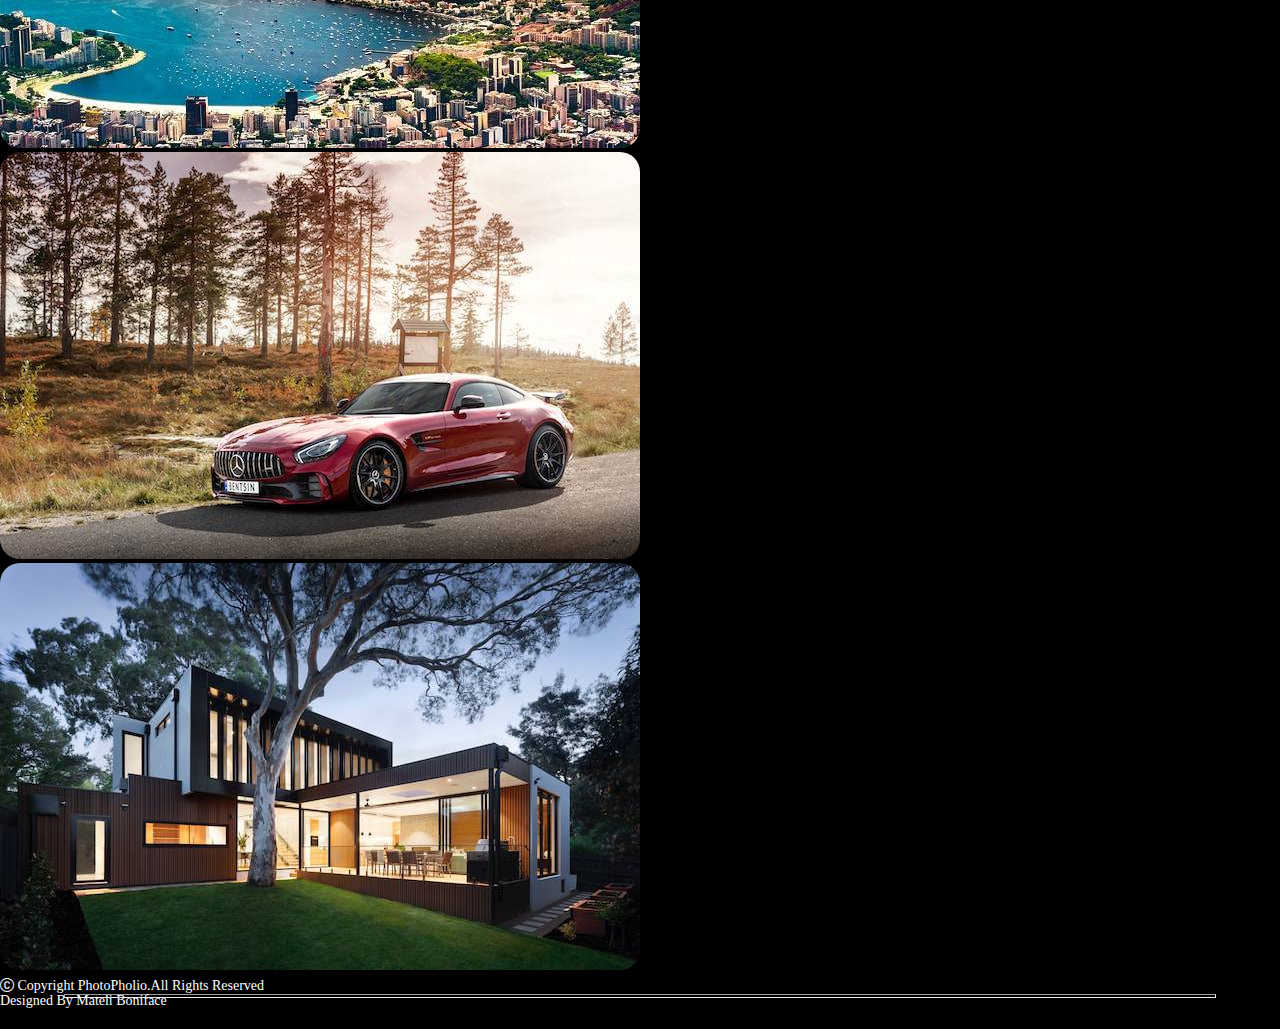
<file: files/nature.html>
<!DOCTYPE html>
<html lang="en">
<head>
    <meta charset="UTF-8">
    <meta name="viewport" content="width=device-width, initial-scale=1.0">
    <title>PhotoFolio</title>
    <link rel="stylesheet" href="../css/style.css">
    <link href="https://cdn.jsdelivr.net/npm/bootstrap@5.0.2/dist/css/bootstrap.min.css" rel="stylesheet" integrity="sha384-EVSTQN3/azprG1Anm3QDgpJLIm9Nao0Yz1ztcQTwFspd3yD65VohhpuuCOmLASjC" crossorigin="anonymous">
    <link rel="stylesheet" href="https://cdn.jsdelivr.net/npm/bootstrap-icons@1.10.5/font/bootstrap-icons.css">
</head>
<body style="background-color: #000000;">
    <header>
        <nav class="navbar fixed-top navbar-expand-lg navbar-dark bg-black">
            <div class="container-fluid">
              <a class="navbar-brand mx-5 text-info fs-2" href="../index.html">
                <i class="bi bi-camera2 fs-2 pt-5"></i> PhotoFolio</a>
              <button class="navbar-toggler" type="button" data-bs-toggle="collapse" data-bs-target="#navbarSupportedContent" aria-controls="navbarSupportedContent" aria-expanded="false" aria-label="Toggle navigation">
                <span class="navbar-toggler-icon"></span>
              </button>
              <div class="collapse navbar-collapse" id="navbarSupportedContent">
                <ul class="navbar-nav me-auto mb-2 mb-lg-0 align-items-start fw-semibold" style="font-size: 15px;">
                  <li class="nav-item">
                    <a class="nav-link" href="../index.html">Home</a>
                  </li>
                  <li class="nav-item">
                    <a class="nav-link" href="about.html">About</a>
                  </li>
                  <li class="nav-item dropdown">
                    <a class="nav-link dropdown-toggle active" aria-current="page" href="#" id="navbarDropdown" role="button" data-bs-toggle="dropdown" aria-expanded="false">
                      Gallery
                    </a>
                    <ul class="dropdown-menu p-2 fw-bold" aria-labelledby="navbarDropdown" style="font-size: 14px;">
                      <li><a class="dropdown-item" href="nature.html">Nature</a></li>
                      <li><a class="dropdown-item" href="travel.html">Travel</a></li>
                      <li><a class="dropdown-item" href="people.html">People</a></li>
                      <li><a class="dropdown-item" href="animals.html">Animals</a></li>
                      <li><a class="dropdown-item" href="sports.html">Sports</a></li>
                      <li><a class="dropdown-item" href="architecture.html">Architecture</a></li>
                    </ul>
                  </li>
                  <li class="nav-item">
                    <a class="nav-link" href="services.html">Services</a>
                  </li>
                  <li class="nav-item">
                    <a class="nav-link" href="contact.html">Contact</a>
                  </li>
                </ul>
                <div class="socials align-items-end">
                    <i class="bi bi-twitter"></i>
                    <i class="bi bi-facebook"></i>
                    <i class="bi bi-instagram"></i>
                    <i class="bi bi-linkedin"></i>
                  </div>
              </div>
            </div>
          </nav>
    </header>
    <main>
        <section class="pt-5 hero_container w-100">
            <div class="text-center justify-content-center d-block col-md-4 pt-5 w-100">
                <h1 class="pt-5">
                    <div class="display-3 text-white">Nature Images</div>
                </h1>
                <p class="mx-5 col-md-4">Lorem ipsum dolor sit amet consectetur adipisicing elit. Ad obcaecati saepe blanditiis, deleniti voluptatum nostrum, laboriosam ipsa error cum consequuntur nisi temporibus corporis voluptate fuga cumque.</p>
                <a href="contact.html">
                    <button class="btn btn-info fw-bolder">Available for hire</button>
                </a>
            </div>
        </section>
        <section class="pt-5 w-100 grid_section">
            <div class="container text-center pt-5">
                <div class="row pt-3 g-3">
                    <div class="col-md-4">
                        <img class="img-fluid borders" src="../images/img1.jpg" alt="">
                     </div>
                     <div class="col-md-4">
                        <img class="img-fluid borders" src="../images/img2.jpg" alt="">
                     </div>
                     <div class="col-md-4">
                       <img class="img-fluid borders" src="../images/img3.jpg" alt="">
                     </div>
                     <div class="col-md-4">
                       <img class="img-fluid borders" src="../images/img4.jpg" alt="">
                    </div>
                    <div class="col-md-4">
                       <img class="img-fluid borders" src="../images/img5.jpg" alt="">
                    </div>
                    <div class="col-md-4">
                      <img class="img-fluid borders" src="../images/img6.jpg" alt="">
                    </div>
                </div>
              </div>
        </section>
    </main>
    <footer>
        <hr class="text-muted lead">
         <div class="container pt-5">
            <div class="text-center d-block align-items-center">
               <p class="text-center align-items-center fw-normal text-secondary"><i class="bi bi-c-circle "></i> Copyright <span class="fw-bold ">PhotoPholio</span>.All Rights Reserved</p> <br>
              <p style="position: relative; top: -20px;">Designed By <span class="text-warning text-uppercase">Mateli Boniface</span></p>
            </div>
         </div>
      </footer>
    <script src="https://cdn.jsdelivr.net/npm/bootstrap@5.0.2/dist/js/bootstrap.bundle.min.js" integrity="sha384-MrcW6ZMFYlzcLA8Nl+NtUVF0sA7MsXsP1UyJoMp4YLEuNSfAP+JcXn/tWtIaxVXM" crossorigin="anonymous"></script>
</body>
</html>
</file>
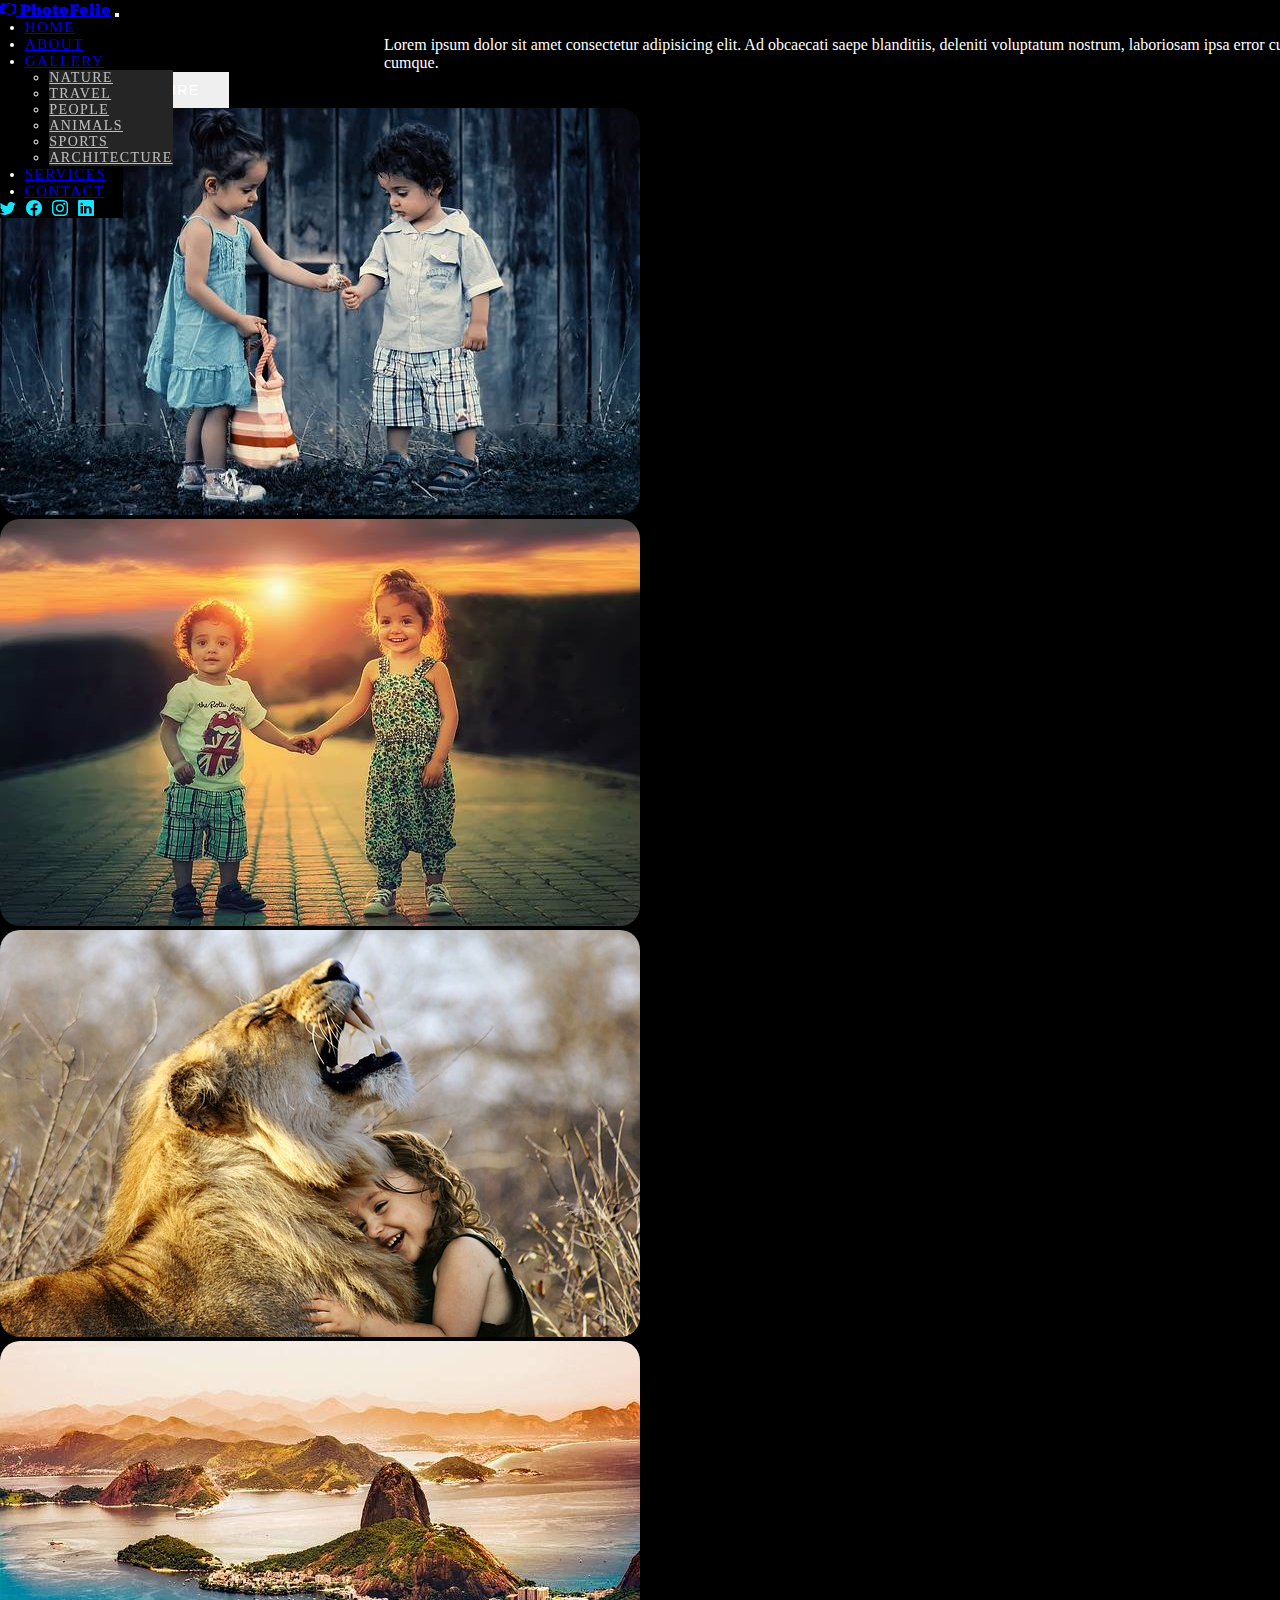
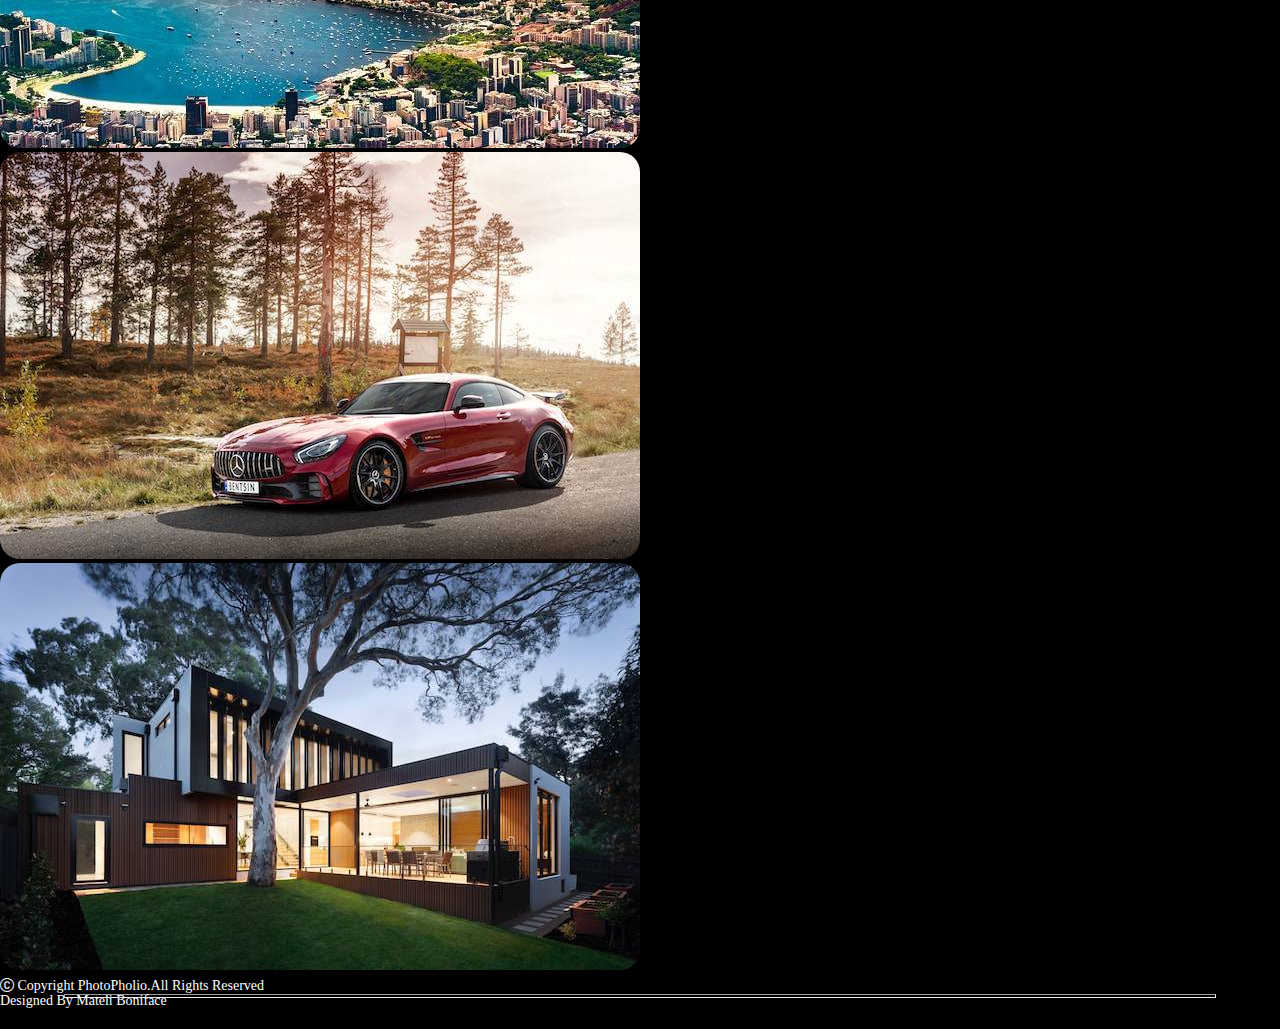
<file: files/people.html>
<!DOCTYPE html>
<html lang="en">
<head>
    <meta charset="UTF-8">
    <meta name="viewport" content="width=device-width, initial-scale=1.0">
    <title>PhotoFolio</title>
    <link rel="stylesheet" href="../css/style.css">
    <link href="https://cdn.jsdelivr.net/npm/bootstrap@5.0.2/dist/css/bootstrap.min.css" rel="stylesheet" integrity="sha384-EVSTQN3/azprG1Anm3QDgpJLIm9Nao0Yz1ztcQTwFspd3yD65VohhpuuCOmLASjC" crossorigin="anonymous">
    <link rel="stylesheet" href="https://cdn.jsdelivr.net/npm/bootstrap-icons@1.10.5/font/bootstrap-icons.css">
</head>
<body style="background-color: #000000;">
    <header>
        <nav class="navbar fixed-top navbar-expand-lg navbar-dark bg-black">
            <div class="container-fluid">
              <a class="navbar-brand mx-5 text-info fs-2" href="../index.html">
                <i class="bi bi-camera2 fs-2 pt-5"></i> PhotoFolio</a>
              <button class="navbar-toggler" type="button" data-bs-toggle="collapse" data-bs-target="#navbarSupportedContent" aria-controls="navbarSupportedContent" aria-expanded="false" aria-label="Toggle navigation">
                <span class="navbar-toggler-icon"></span>
              </button>
              <div class="collapse navbar-collapse" id="navbarSupportedContent">
                <ul class="navbar-nav me-auto mb-2 mb-lg-0 align-items-start fw-semibold" style="font-size: 15px;">
                  <li class="nav-item">
                    <a class="nav-link" href="../index.html">Home</a>
                  </li>
                  <li class="nav-item">
                    <a class="nav-link" href="about.html">About</a>
                  </li>
                  <li class="nav-item dropdown">
                    <a class="nav-link dropdown-toggle active" aria-current="page" href="#" id="navbarDropdown" role="button" data-bs-toggle="dropdown" aria-expanded="false">
                      Gallery
                    </a>
                    <ul class="dropdown-menu p-2 fw-bold" aria-labelledby="navbarDropdown" style="font-size: 14px;">
                      <li><a class="dropdown-item" href="nature.html">Nature</a></li>
                      <li><a class="dropdown-item" href="travel.html">Travel</a></li>
                      <li><a class="dropdown-item" href="people.html">People</a></li>
                      <li><a class="dropdown-item" href="animals.html">Animals</a></li>
                      <li><a class="dropdown-item" href="sports.html">Sports</a></li>
                      <li><a class="dropdown-item" href="architecture.html">Architecture</a></li>
                    </ul>
                  </li>
                  <li class="nav-item">
                    <a class="nav-link" href="services.html">Services</a>
                  </li>
                  <li class="nav-item">
                    <a class="nav-link" href="contact.html">Contact</a>
                  </li>
                </ul>
                <div class="socials align-items-end">
                    <i class="bi bi-twitter"></i>
                    <i class="bi bi-facebook"></i>
                    <i class="bi bi-instagram"></i>
                    <i class="bi bi-linkedin"></i>
                  </div>
              </div>
            </div>
          </nav>
    </header>
    <main>
        <section class="pt-5 hero_container w-100">
            <div class="text-center justify-content-center d-block col-md-4 pt-5 w-100">
                <h1 class="pt-5">
                    <div class="display-3 text-white">People Images</div>
                </h1>
                <p class="mx-5 col-md-4">Lorem ipsum dolor sit amet consectetur adipisicing elit. Ad obcaecati saepe blanditiis, deleniti voluptatum nostrum, laboriosam ipsa error cum consequuntur nisi temporibus corporis voluptate fuga cumque.</p>
                <a href="contact.html">
                    <button class="btn btn-info fw-bolder">Available for hire</button>
                </a>
            </div>
        </section>
        <section class="pt-5 w-100 grid_section">
            <div class="container text-center pt-5">
                <div class="row pt-3 g-3">
                  <div class="col-md-4">
                     <img class="img-fluid borders" src="../images/img1.jpg" alt="">
                  </div>
                  <div class="col-md-4">
                     <img class="img-fluid borders" src="../images/img2.jpg" alt="">
                  </div>
                  <div class="col-md-4">
                    <img class="img-fluid borders" src="../images/img3.jpg" alt="">
                  </div>
                  <div class="col-md-4">
                    <img class="img-fluid borders" src="../images/img4.jpg" alt="">
                 </div>
                 <div class="col-md-4">
                    <img class="img-fluid borders" src="../images/img5.jpg" alt="">
                 </div>
                 <div class="col-md-4">
                   <img class="img-fluid borders" src="../images/img6.jpg" alt="">
                 </div>
                </div>
              </div>
        </section>
    </main>
    <footer>
        <hr class="text-muted lead">
         <div class="container pt-5">
            <div class="text-center d-block align-items-center">
               <p class="text-center align-items-center fw-normal text-secondary"><i class="bi bi-c-circle "></i> Copyright <span class="fw-bold ">PhotoPholio</span>.All Rights Reserved</p> <br>
              <p style="position: relative; top: -20px;">Designed By <span class="text-warning text-uppercase">Mateli Boniface</span></p>
            </div>
         </div>
      </footer>
    <script src="https://cdn.jsdelivr.net/npm/bootstrap@5.0.2/dist/js/bootstrap.bundle.min.js" integrity="sha384-MrcW6ZMFYlzcLA8Nl+NtUVF0sA7MsXsP1UyJoMp4YLEuNSfAP+JcXn/tWtIaxVXM" crossorigin="anonymous"></script>
</body>
</html>
</file>
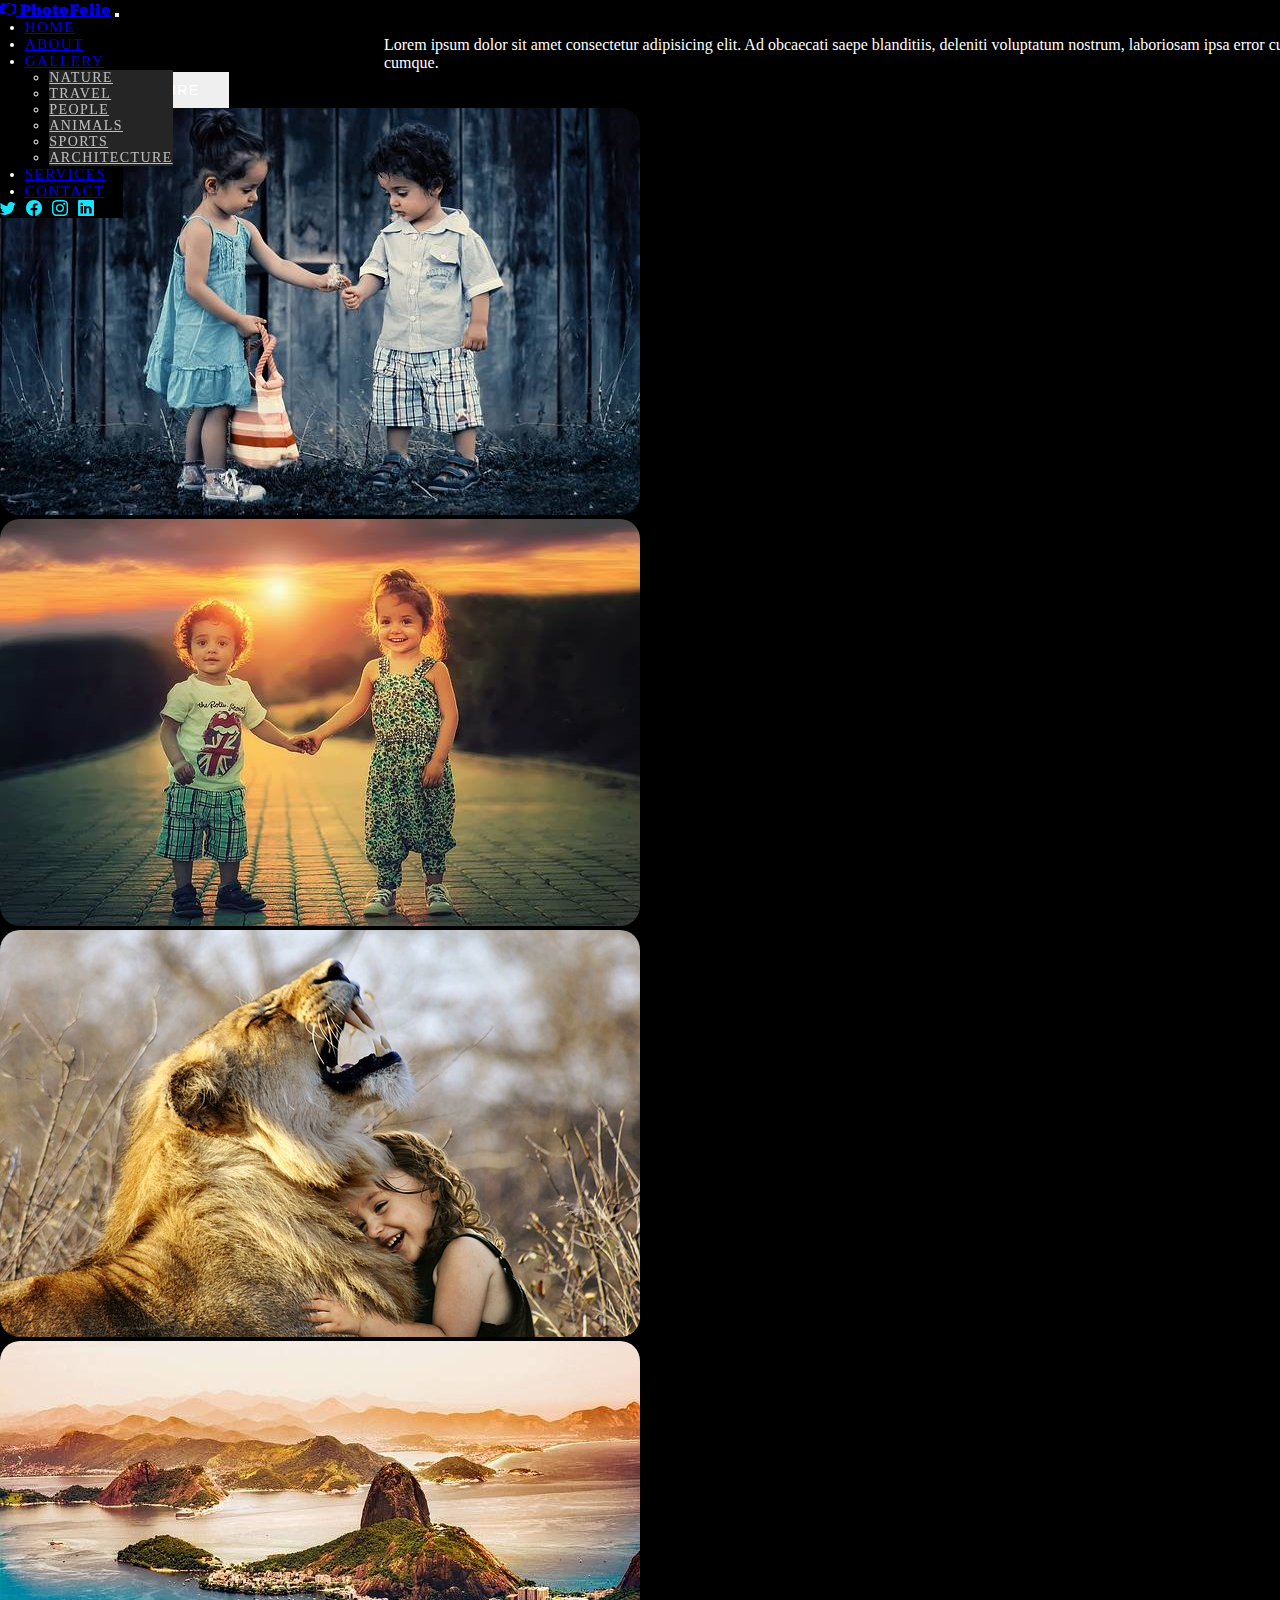
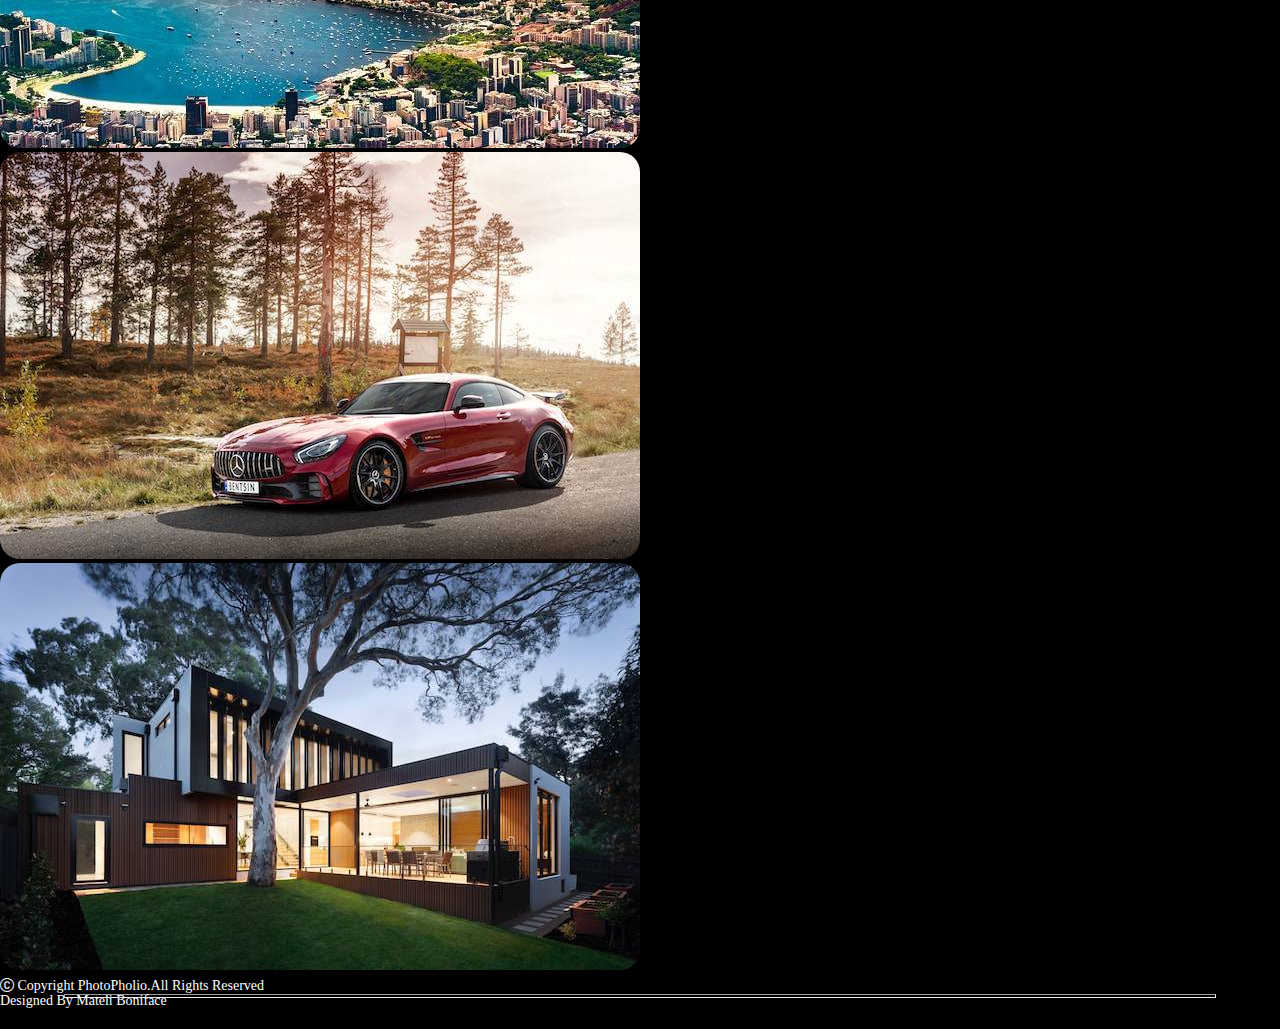
<file: files/sports.html>
<!DOCTYPE html>
<html lang="en">
<head>
    <meta charset="UTF-8">
    <meta name="viewport" content="width=device-width, initial-scale=1.0">
    <title>PhotoFolio</title>
    <link rel="stylesheet" href="../css/style.css">
    <link href="https://cdn.jsdelivr.net/npm/bootstrap@5.0.2/dist/css/bootstrap.min.css" rel="stylesheet" integrity="sha384-EVSTQN3/azprG1Anm3QDgpJLIm9Nao0Yz1ztcQTwFspd3yD65VohhpuuCOmLASjC" crossorigin="anonymous">
    <link rel="stylesheet" href="https://cdn.jsdelivr.net/npm/bootstrap-icons@1.10.5/font/bootstrap-icons.css">
</head>
<body style="background-color: #000000;">
    <header>
        <nav class="navbar fixed-top navbar-expand-lg navbar-dark bg-black">
            <div class="container-fluid">
              <a class="navbar-brand mx-5 text-info fs-2" href="../index.html">
                <i class="bi bi-camera2 fs-2 pt-5"></i> PhotoFolio</a>
              <button class="navbar-toggler" type="button" data-bs-toggle="collapse" data-bs-target="#navbarSupportedContent" aria-controls="navbarSupportedContent" aria-expanded="false" aria-label="Toggle navigation">
                <span class="navbar-toggler-icon"></span>
              </button>
              <div class="collapse navbar-collapse" id="navbarSupportedContent">
                <ul class="navbar-nav me-auto mb-2 mb-lg-0 align-items-start fw-semibold" style="font-size: 15px;">
                  <li class="nav-item">
                    <a class="nav-link" href="../index.html">Home</a>
                  </li>
                  <li class="nav-item">
                    <a class="nav-link" href="about.html">About</a>
                  </li>
                  <li class="nav-item dropdown">
                    <a class="nav-link dropdown-toggle active" aria-current="page" href="#" id="navbarDropdown" role="button" data-bs-toggle="dropdown" aria-expanded="false">
                      Gallery
                    </a>
                    <ul class="dropdown-menu p-2 fw-bold" aria-labelledby="navbarDropdown" style="font-size: 14px;">
                      <li><a class="dropdown-item" href="nature.html">Nature</a></li>
                      <li><a class="dropdown-item" href="travel.html">Travel</a></li>
                      <li><a class="dropdown-item" href="people.html">People</a></li>
                      <li><a class="dropdown-item" href="animals.html">Animals</a></li>
                      <li><a class="dropdown-item" href="sports.html">Sports</a></li>
                      <li><a class="dropdown-item" href="architecture.html">Architecture</a></li>
                    </ul>
                  </li>
                  <li class="nav-item">
                    <a class="nav-link" href="services.html">Services</a>
                  </li>
                  <li class="nav-item">
                    <a class="nav-link" href="contact.html">Contact</a>
                  </li>
                </ul>
                <div class="socials align-items-end">
                    <i class="bi bi-twitter"></i>
                    <i class="bi bi-facebook"></i>
                    <i class="bi bi-instagram"></i>
                    <i class="bi bi-linkedin"></i>
                  </div>
              </div>
            </div>
          </nav>
    </header>
    <main>
        <section class="pt-5 hero_container w-100">
            <div class="text-center justify-content-center d-block col-md-4 pt-5 w-100">
                <h1 class="pt-5">
                    <div class="display-3 text-white">Sports Images</div>
                </h1>
                <p class="mx-5 col-md-4">Lorem ipsum dolor sit amet consectetur adipisicing elit. Ad obcaecati saepe blanditiis, deleniti voluptatum nostrum, laboriosam ipsa error cum consequuntur nisi temporibus corporis voluptate fuga cumque.</p>
                <a href="contact.html">
                    <button class="btn btn-info fw-bolder">Available for hire</button>
                </a>
            </div>
        </section>
        <section class="pt-5 w-100 grid_section">
            <div class="container text-center pt-5">
                <div class="row pt-3 g-3">
                  <div class="col-md-4">
                     <img class="img-fluid borders" src="../images/img1.jpg" alt="">
                  </div>
                  <div class="col-md-4">
                     <img class="img-fluid borders" src="../images/img2.jpg" alt="">
                  </div>
                  <div class="col-md-4">
                    <img class="img-fluid borders" src="../images/img3.jpg" alt="">
                  </div>
                  <div class="col-md-4">
                    <img class="img-fluid borders" src="../images/img4.jpg" alt="">
                 </div>
                 <div class="col-md-4">
                    <img class="img-fluid borders" src="../images/img5.jpg" alt="">
                 </div>
                 <div class="col-md-4">
                   <img class="img-fluid borders" src="../images/img6.jpg" alt="">
                 </div>
                </div>
              </div>
        </section>
    </main>
    <footer>
        <hr class="text-muted lead">
         <div class="container pt-5">
            <div class="text-center d-block align-items-center">
               <p class="text-center align-items-center fw-normal text-secondary"><i class="bi bi-c-circle "></i> Copyright <span class="fw-bold ">PhotoPholio</span>.All Rights Reserved</p> <br>
              <p style="position: relative; top: -20px;">Designed By <span class="text-warning text-uppercase">Mateli Boniface</span></p>
            </div>
         </div>
      </footer>
    <script src="https://cdn.jsdelivr.net/npm/bootstrap@5.0.2/dist/js/bootstrap.bundle.min.js" integrity="sha384-MrcW6ZMFYlzcLA8Nl+NtUVF0sA7MsXsP1UyJoMp4YLEuNSfAP+JcXn/tWtIaxVXM" crossorigin="anonymous"></script>
</body>
</html>
</file>
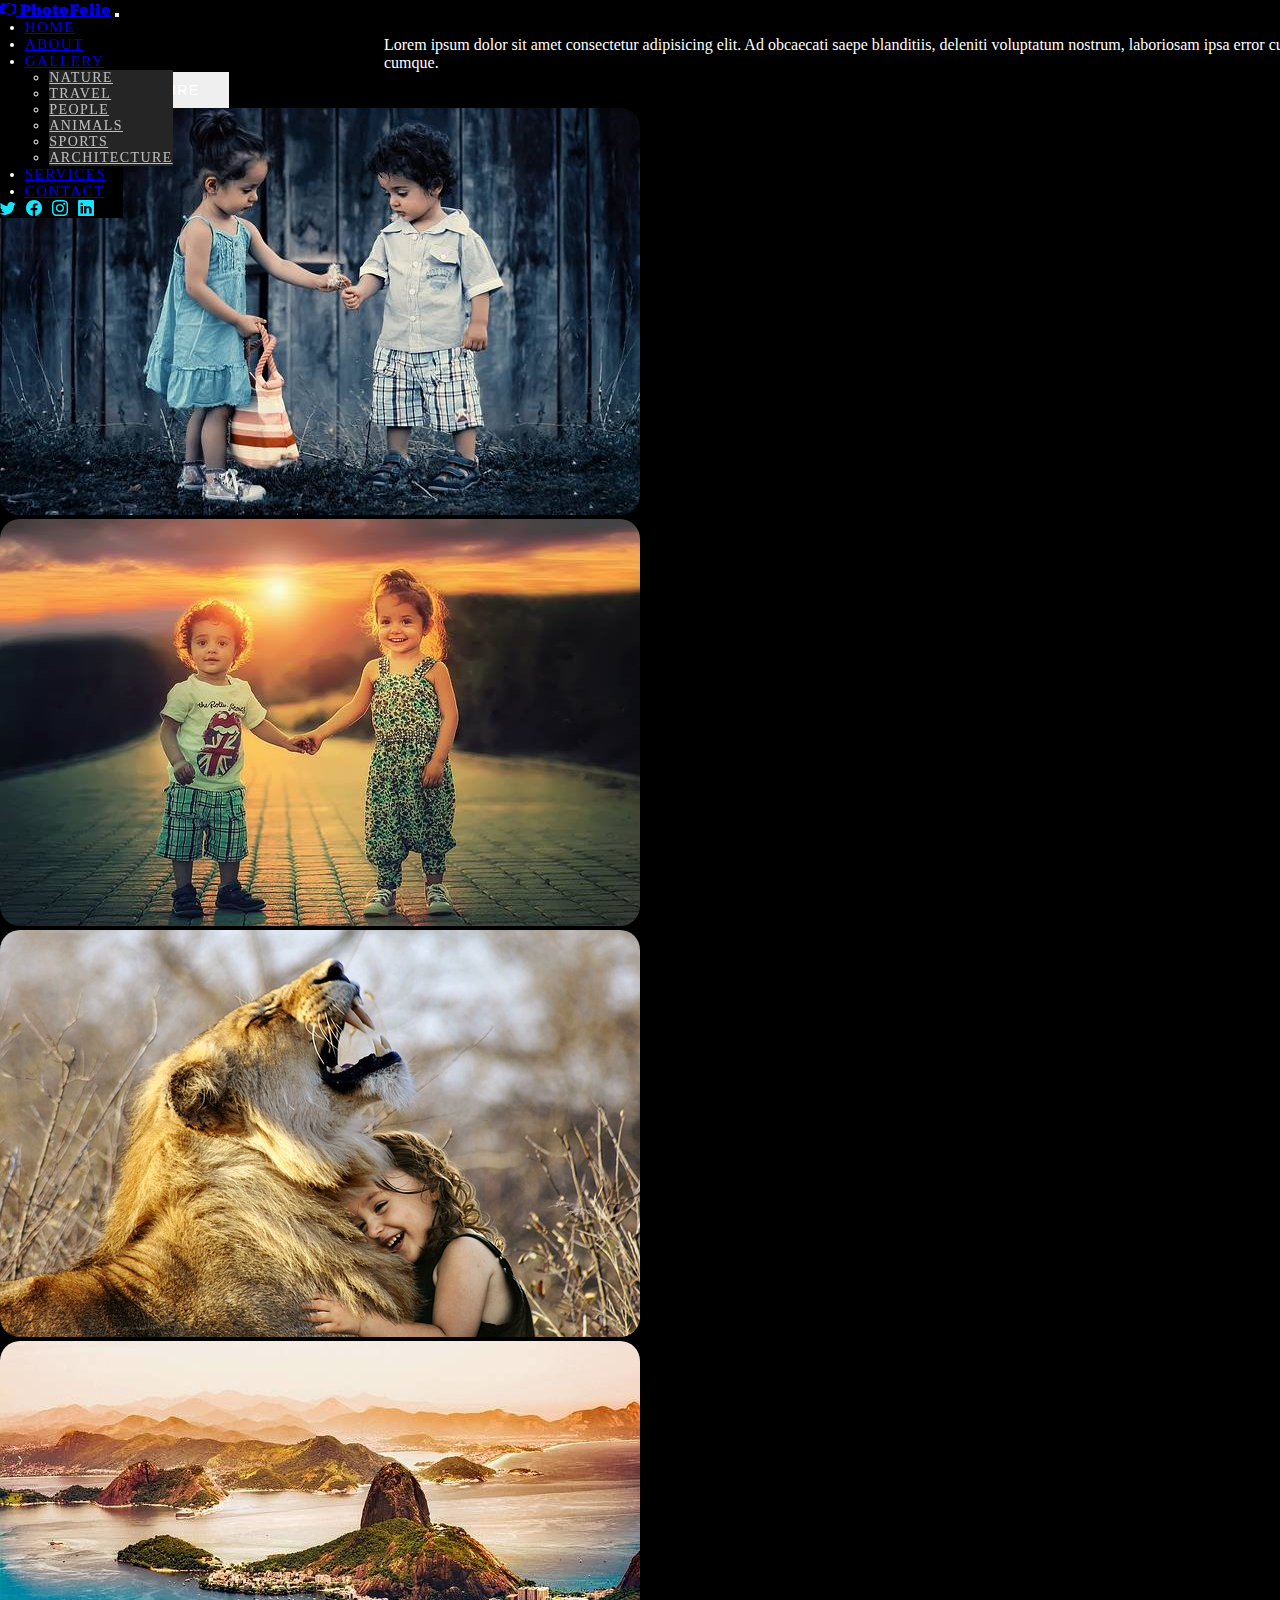
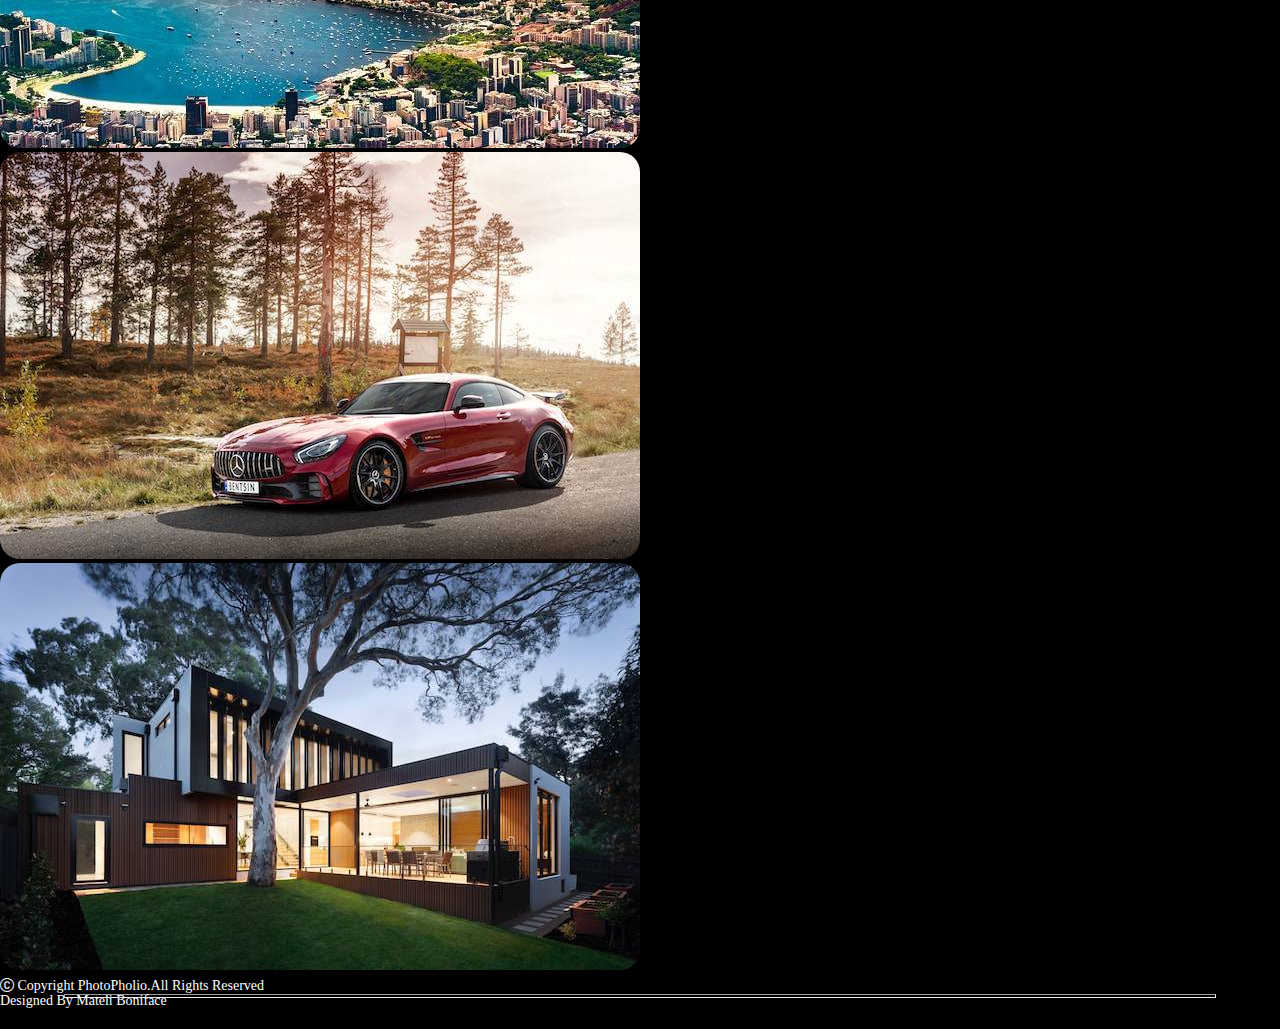
<file: files/travel.html>
<!DOCTYPE html>
<html lang="en">
<head>
    <meta charset="UTF-8">
    <meta name="viewport" content="width=device-width, initial-scale=1.0">
    <title>PhotoFolio</title>
    <link rel="stylesheet" href="../css/style.css">
    <link href="https://cdn.jsdelivr.net/npm/bootstrap@5.0.2/dist/css/bootstrap.min.css" rel="stylesheet" integrity="sha384-EVSTQN3/azprG1Anm3QDgpJLIm9Nao0Yz1ztcQTwFspd3yD65VohhpuuCOmLASjC" crossorigin="anonymous">
    <link rel="stylesheet" href="https://cdn.jsdelivr.net/npm/bootstrap-icons@1.10.5/font/bootstrap-icons.css">
</head>
<body style="background-color: #000000;">
    <header>
        <nav class="navbar fixed-top navbar-expand-lg navbar-dark bg-black">
            <div class="container-fluid">
              <a class="navbar-brand mx-5 text-info fs-2" href="../index.html">
                <i class="bi bi-camera2 fs-2 pt-5"></i> PhotoFolio</a>
              <button class="navbar-toggler" type="button" data-bs-toggle="collapse" data-bs-target="#navbarSupportedContent" aria-controls="navbarSupportedContent" aria-expanded="false" aria-label="Toggle navigation">
                <span class="navbar-toggler-icon"></span>
              </button>
              <div class="collapse navbar-collapse" id="navbarSupportedContent">
                <ul class="navbar-nav me-auto mb-2 mb-lg-0 align-items-start fw-semibold" style="font-size: 15px;">
                  <li class="nav-item">
                    <a class="nav-link" href="../index.html">Home</a>
                  </li>
                  <li class="nav-item">
                    <a class="nav-link" href="about.html">About</a>
                  </li>
                  <li class="nav-item dropdown">
                    <a class="nav-link dropdown-toggle active" aria-current="page" href="#" id="navbarDropdown" role="button" data-bs-toggle="dropdown" aria-expanded="false">
                      Gallery
                    </a>
                    <ul class="dropdown-menu p-2 fw-bold" aria-labelledby="navbarDropdown" style="font-size: 14px;">
                      <li><a class="dropdown-item" href="nature.html">Nature</a></li>
                      <li><a class="dropdown-item" href="travel.html">Travel</a></li>
                      <li><a class="dropdown-item" href="people.html">People</a></li>
                      <li><a class="dropdown-item" href="animals.html">Animals</a></li>
                      <li><a class="dropdown-item" href="sports.html">Sports</a></li>
                      <li><a class="dropdown-item" href="architecture.html">Architecture</a></li>
                    </ul>
                  </li>
                  <li class="nav-item">
                    <a class="nav-link" href="services.html">Services</a>
                  </li>
                  <li class="nav-item">
                    <a class="nav-link" href="contact.html">Contact</a>
                  </li>
                </ul>
                <div class="socials align-items-end">
                    <i class="bi bi-twitter"></i>
                    <i class="bi bi-facebook"></i>
                    <i class="bi bi-instagram"></i>
                    <i class="bi bi-linkedin"></i>
                  </div>
              </div>
            </div>
          </nav>
    </header>
    <main>
        <section class="pt-5 hero_container w-100">
            <div class="text-center justify-content-center d-block col-md-4 pt-5 w-100">
                <h1 class="pt-5">
                    <div class="display-3 text-white">Travel Images</div>
                </h1>
                <p class="mx-5 col-md-4">Lorem ipsum dolor sit amet consectetur adipisicing elit. Ad obcaecati saepe blanditiis, deleniti voluptatum nostrum, laboriosam ipsa error cum consequuntur nisi temporibus corporis voluptate fuga cumque.</p>
                <a href="contact.html">
                    <button class="btn btn-info fw-bolder">Available for hire</button>
                </a>
            </div>
        </section>
        <section class="pt-5 w-100 grid_section">
            <div class="container text-center pt-5">
                <div class="row pt-3 g-3">
                    <div class="col-md-4">
                        <img class="img-fluid borders" src="../images/img1.jpg" alt="">
                     </div>
                     <div class="col-md-4">
                        <img class="img-fluid borders" src="../images/img2.jpg" alt="">
                     </div>
                     <div class="col-md-4">
                       <img class="img-fluid borders" src="../images/img3.jpg" alt="">
                     </div>
                     <div class="col-md-4">
                       <img class="img-fluid borders" src="../images/img4.jpg" alt="">
                    </div>
                    <div class="col-md-4">
                       <img class="img-fluid borders" src="../images/img5.jpg" alt="">
                    </div>
                    <div class="col-md-4">
                      <img class="img-fluid borders" src="../images/img6.jpg" alt="">
                    </div>
                </div>
              </div>
        </section>
    </main>
    <footer>
        <hr class="text-muted lead">
         <div class="container pt-5">
            <div class="text-center d-block align-items-center">
               <p class="text-center align-items-center fw-normal text-secondary"><i class="bi bi-c-circle "></i> Copyright <span class="fw-bold ">PhotoPholio</span>.All Rights Reserved</p> <br>
              <p style="position: relative; top: -20px;">Designed By <span class="text-warning text-uppercase">Mateli Boniface</span></p>
            </div>
         </div>
      </footer>
    <script src="https://cdn.jsdelivr.net/npm/bootstrap@5.0.2/dist/js/bootstrap.bundle.min.js" integrity="sha384-MrcW6ZMFYlzcLA8Nl+NtUVF0sA7MsXsP1UyJoMp4YLEuNSfAP+JcXn/tWtIaxVXM" crossorigin="anonymous"></script>
</body>
</html>
</file>
<file: css/style.css>
@import url('https://fonts.googleapis.com/css2?family=Caprasimo&display=swap');
* {
    margin: 0;
    padding: 0;
    box-sizing: border-box;
}

nav {
    position: fixed;
    top: 0;
    z-index: 99;
    background-color: black;
    color: rgb(22, 228, 255);
}
.navbar-brand {
    font-family: 'Caprasimo';
}
nav ul {
    position: relative;
    left: 20%;
    justify-content: center;
    align-items: center;
    gap: 20px;
    text-transform: uppercase;
    letter-spacing: .1em;
    color: white;
    transition: .5s;
}
.navbar-nav .dropdown-menu {
    background-color: rgb(37, 37, 37);
}
.navbar-nav .dropdown-menu a {
    color: white;
    opacity: 0.7;
}
.navbar-nav .dropdown-menu a:hover {
    background: none;
    color: white;
    opacity: 3;
}

.socials {
    display: flex;
    gap: 10px;
    margin-right: 10px;
}
.socials .bi:hover {
    color: white;
    transition: .2s;
}
#home .container-fluid {
    background-color: black;
    width: 100%;
    height: 100vh;
    position: relative;
    top: 0;
    color: white;
    text-transform: capitalize;
}
#home h1 .display-6 {
    font-size: 24px;
}
#home h1 .display-4 {
    text-transform: uppercase;
    font-size: 40px;
    font-family: 'Caprasimo';
}
#home .btn {
    text-transform: uppercase;
    color: white;
    font-size: 14px;
    letter-spacing: .1em;
    padding: 10px 30px;
    border: none;
    outline: none;
}
#home .container {
    height: 100vh;
}
#home .container .img-fluid {
    border-radius: 20px;
}
.grid_section .borders {
    border-radius: 20px; 
}
hr {
    position: relative;
    left: 5%;
    width: 90%;
    padding: 1.2px;
    top: 20px;
}
footer .container {
    color: white;
}
footer .container p {
    font-size: 14px;
}
footer .container p span {
    color: white;
}
/* about section */
.hero_container {
    display: block;
    align-items: center;
    justify-content: center;
}

.hero_container .text-center h1 {
    font-family: 'Caprasimo';
}
.hero_container .text-center p {
    color: white;
    position: relative;
    left: 30%;
}
.hero_container .text-center .btn {
    text-transform: uppercase;
    color: white;
    font-size: 14px;
    letter-spacing: .1em;
    border: none;
    outline: none;
    padding: 10px 30px;
}

.card {
    width: 20rem;
    height: 25.8rem;
}
.card-body {
    background-color: rgb(37, 37, 37);
    color: aliceblue;
}
.card-body h3 {
    font-size: 20px;
    text-transform: uppercase;
    font-weight: 800;
    padding-top: 10px;
}
.swiper-pagination {
    position: relative;
    top: 390px;
    color: aliceblue;
}
.cards {
    display: flex;
    align-items: center;
    justify-content: center;
}
.cards:hover {
    opacity: 0.5;
    width: 16.2rem;
    height: 16rem;
    transition: .5s ease;
}
.icon:hover {
    background-color: rgba(9, 194, 86, 0.829);
}
@media screen and (max-width: 738px) {
    #home .container-fluid {
        height: 60vh;
        line-height: .8em;
    }
    #home h1 {
        position: relative;
        top: 80px;
        margin: 40px 0px;
    }
    #home .container {
        height: 190vh;
    }
    #home .container .img-fluid {
        padding: 10px;
        margin-bottom: 10px;
    }
    hr {
        position: relative;
        top: 80px;
        width: 70%;
        left: 60px;
    }
    footer .container {
        position: relative;
        top: 50px;
    }
    .hero_container .text-center p {
        color: white;
        position: relative;
        left: 0px;
    }
    .col1 {
        position: relative;
        left: -30px;
        top: 2px;
    }
    .swiper-container {
        display: block;
        align-items: center;
        justify-content: center;
    }
    .swiper-container .swiper-wrapper {
        flex: 1;
        gap: 170px;
    }
    .card {
        width: 18rem;
        height: 26rem;
    }
    .cards {
        position: relative;
        left: 10px;
    }
}
</file>
